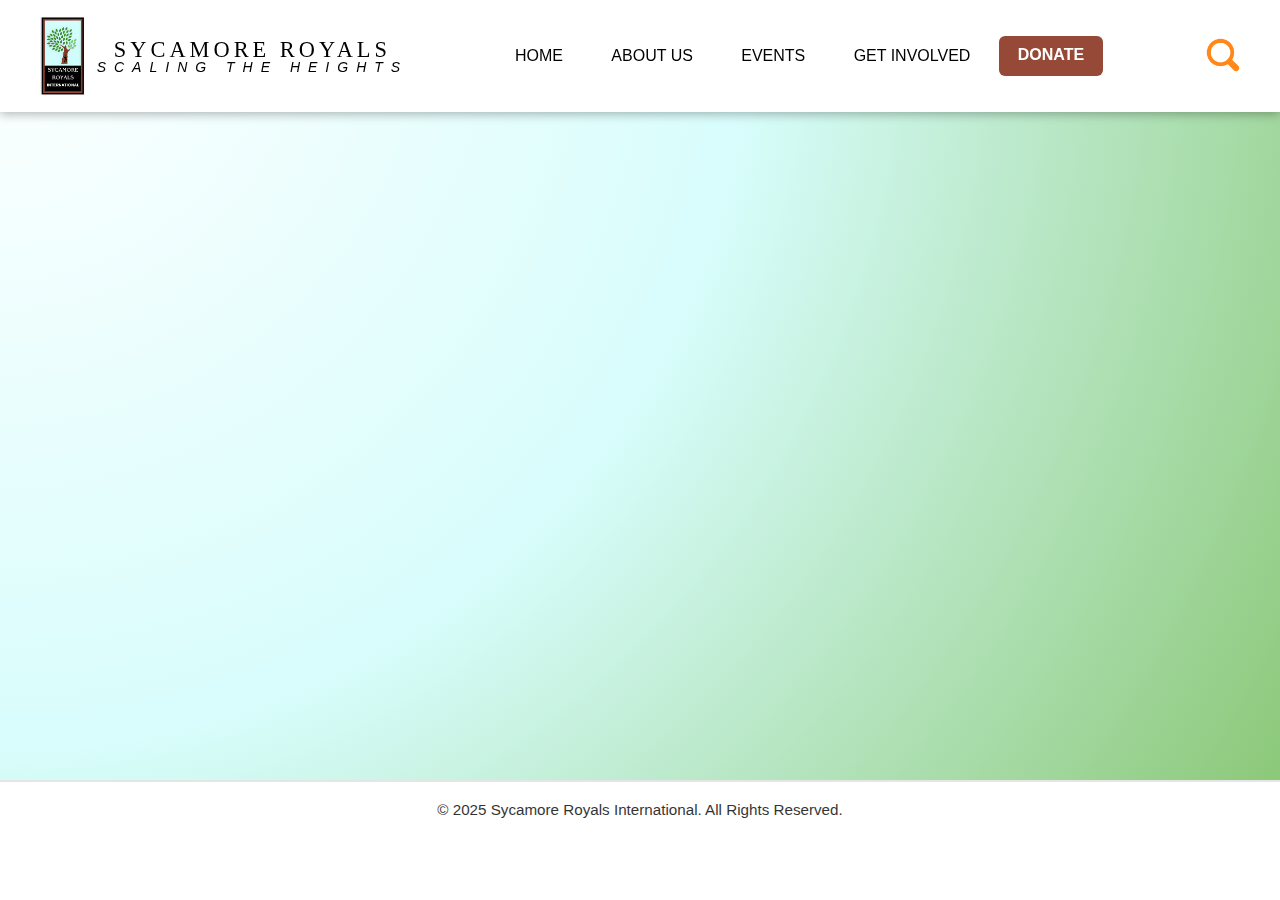
<file: index.html>
<!DOCTYPE html>
<html lang="en">
<head>
  <meta charset="UTF-8" />
  <meta name="viewport" content="width=1280, initial-scale=0.35, maximum-scale=0.35, minimum-scale=0.35, user-scalable=no">
  <title>Sycamore Royals International – Home</title>

  <!-- Corben for the subtitle -->
  <link href="https://fonts.googleapis.com/css2?family=Corben:wght@400&display=swap"
        rel="stylesheet">

  <link rel="stylesheet" href="assets/css/styles.css">
</head>
<body class="home">

  <!-- GLOBAL LOADER (appears on any navigation) -->
  <div id="loader">
    <img src="assets/media/loading.png"
         alt="Loading…"
         width="180"
         height="180">
  </div>

  <!-- ==================== HEADER / NAVIGATION ==================== -->
  <header class="site-header">
    <div class="header-inner">
      <a href="index.html" class="logo">
        <img src="nav-logo.png"
             alt="Sycamore Royals International logo"
             class="logo-img">
        <!-- the two‑line text -->
        <span class="logo-text">
          SYCAMORE ROYALS<br>
          <span class="motto">SCALING THE HEIGHTS</span>
        </span>
      </a>

      <button id="menu-toggle" class="menu-toggle">&#9776;</button>

      <nav id="main-nav" class="main-nav">
        <a href="index.html">HOME</a>
        <a href="about.html">ABOUT US</a>
        <a href="events.html">EVENTS</a>
        <a href="get-involved.html">GET INVOLVED</a>
        <a href="donate.html" class="donate">DONATE</a>
      </nav>

      <button id="search-toggle" class="search-toggle">
        <img src="search-icon.png"
             alt="Search site"
             class="search-icon"/>
      </button>
    </div>
  </header>

  <!-- ==================== HERO (HOME) ==================== -->
  <section class="section hero">
    <!-- THE .right container now holds two columns -->
    <div class="right">

      <!-- LEFT COLUMN – TEXT -->
      <div class="home-left">
        <div class="hero-text">
          <h2 class="welcome">WELCOME TO</h2>
          <h1 class="title">SYCAMORE ROYALS</h1>
          <p class="subtitle">
            WE AIM TO PROVIDE CHARITABLE ACTIVITIES AND SOCIAL ENTERPRISES TO
            FOSTER SUSTAINABLE, HOLISTIC HUMAN FLOURISHING.
          </p>
        </div>
      </div>

      <!-- RIGHT COLUMN – FLOATING LOGO -->
      <div class="home-right">
        <img src="logo.png"
             alt="Sycamore Royals – tree logo (slides up from bottom)"
             class="home-logo">
      </div>

    </div>
  </section>

  <!-- ==================== FOOTER (home only) ==================== -->
  <footer class="home-footer">
    <!-- Footer Bottom -->
  <div class="footer-bottom">
    <p>&copy; 2025 Sycamore Royals International. All Rights Reserved.</p>
  </div>
  </footer>

  <!-- ==================== SEARCH OVERLAY (shared) ==================== -->
  <div id="search-overlay" class="search-overlay hidden">
    <div class="search-modal">
      <input type="text" id="search-input" placeholder="Search…" />
      <button id="search-go" class="btn primary">Search</button>
    </div>
  </div>

  <script src="assets/js/script.js"></script>
</body>
</html>
</file>
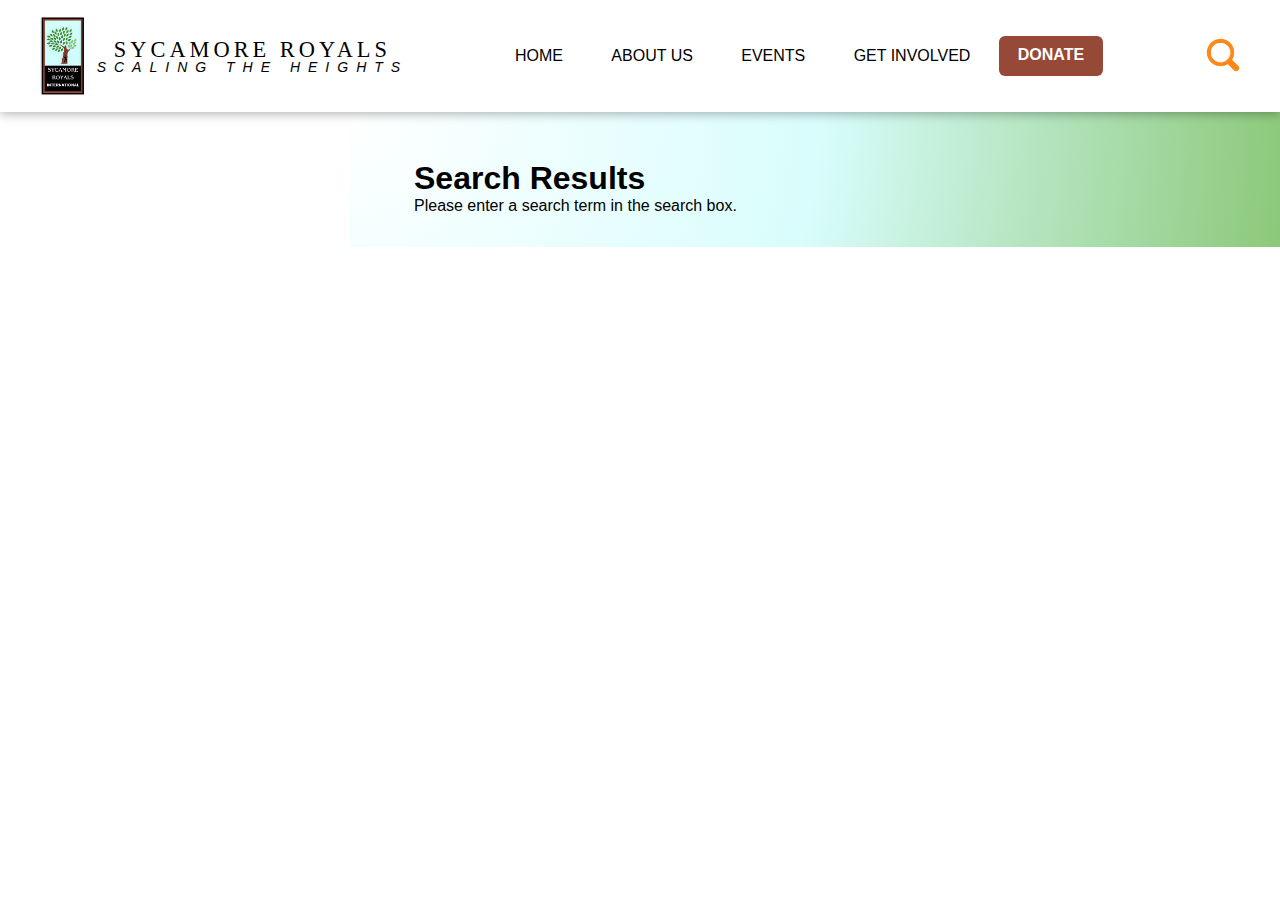
<file: search-results.html>
<!DOCTYPE html>
<html lang="en">
<head>
  <meta charset="UTF-8" />
<meta name="viewport" content="width=1280, initial-scale=0.35, maximum-scale=0.35, minimum-scale=0.35, user-scalable=no">
  <title>Sycamore Royals International – About Us</title>
  <link rel="stylesheet" href="assets/css/styles.css">
  <link rel="stylesheet" href="assets/css/pages.css">
</head>
<body>

  <!-- GLOBAL LOADER -->
  <div id="loader">
    <img src="assets/media/loading.png"
         alt="Loading…"
         width="180"
         height="180">
  </div>

  <!-- HEADER / NAVIGATION -->
  <header class="site-header">
    <div class="header-inner">
      <a href="index.html" class="logo">
        <img src="nav-logo.png" alt="Sycamore Royals International logo" class="logo-img">
        <span class="logo-text">
          SYCAMORE ROYALS<br>
          <span class="motto">SCALING THE HEIGHTS</span>
        </span>
      </a>

      <button id="menu-toggle" class="menu-toggle">&#9776;</button>

      <nav id="main-nav" class="main-nav">
        <a href="index.html">HOME</a>
        <a href="about.html">ABOUT US</a>
        <a href="events.html">EVENTS</a>
        <a href="get-involved.html">GET INVOLVED</a>
        <a href="donate.html" class="donate">DONATE</a>
      </nav>

      <button id="search-toggle" class="search-toggle">
        <img src="search-icon.png" alt="Search site" class="search-icon"/>
      </button>
    </div>
  </header>

  <!-- SEARCH RESULTS CONTENT -->
  <section class="section">
    <div class="right">
      <h1>Search Results</h1>
      <div id="results"></div>
    </div>
  </section>

  <!-- SEARCH OVERLAY (reuse – hidden) -->
  <div id="search-overlay" class="search-overlay hidden">
    <div class="search-modal">
      <input type="text" id="search-input" placeholder="Search…" />
      <button id="search-go" class="btn primary">Search</button>
    </div>
  </div>

  <!-- INLINE SCRIPT TO DISPLAY RESULTS (kept from original) -->
  <script>
    // ----- SIMPLE SEARCH DATA (static) -----
    const siteIndex = [
      {title:'Home',url:'index.html',excerpt:'Welcome to Sycamore Royals International – our mission, vision and ways to get involved.'},
      {title:'About Us',url:'about.html',excerpt:'Learn about SRI’s founding, purpose, and the people behind the organisation.'},
      {title:'Events',url:'events.html',excerpt:'Discover the programmes we run: child development, healthcare, education, agriculture and more.'},
      {title:'Get Involved',url:'get-involved.html',excerpt:'Contact information, volunteer opportunities and ways you can support our work.'},
      {title:'Donate',url:'donate.html',excerpt:'Help us fund our projects – learn how your donation makes a difference.'}
    ];
    const params = new URLSearchParams(window.location.search);
    const query = params.get('q') ? params.get('q').trim() : '';
    const resultsContainer = document.getElementById('results');

    function renderResults(matches){
      if (matches.length===0){
        resultsContainer.innerHTML = `<p>No results found for "<strong>${query}</strong>".</p>`;
        return;
      }
      const html = matches.map(item=>`
        <div class="search-result">
          <a href="${item.url}"><h3>${item.title}</h3></a>
          <p>${item.excerpt}</p>
        </div>
      `).join('');
      resultsContainer.innerHTML = html;
    }

    if (!query){
      resultsContainer.innerHTML = '<p>Please enter a search term in the search box.</p>';
    } else {
      const lower = query.toLowerCase();
      const matches = siteIndex.filter(item =>
        item.title.toLowerCase().includes(lower) ||
        item.excerpt.toLowerCase().includes(lower)
      );
      renderResults(matches);
    }
  </script>

  <script src="assets/js/script.js"></script>
</body>
</html>
</file>
<file: assets/css/styles.css>
/* -------------------------------------------------
   ROOT VARIABLES
   ------------------------------------------------- */
:root {
  --brown-dark: #d38253;
  --brown: #81390c;
  --white: #ffffff;
  --black: #000000;
  --donate: #964936;           /* orange for the DONATE button */
  --donate-hover: #e65c00;
  --text-left-gap: 200px;   /* distance from the *screen’s left edge* to the start of the text block */
  --centre-gap:    10px;    /* distance from the *invisible centre line* to the text block */
}

/* -------------------------------------------------
   GLOBAL RESET & BASIC STYLES
   ------------------------------------------------- */
* {
  box-sizing: border-box;
  margin: 0;
  padding: 0;
}
body {
  font-family: Arial, sans-serif;
  overflow-x: hidden;
}

/* -------------------------------------------------
   HEADER / NAVIGATION (white background, black text)
   ------------------------------------------------- */
.site-header {
  background: var(--white);          /* white navbar */
  color: var(--black);               /* black text */
  padding: 1rem;
  position: fixed;
  width: 100%;
  z-index: 1000;
  box-shadow: 0 2px 10px rgba(0,0,0,0.3);
}
.header-inner {
  display: flex;
  align-items: center;
  justify-content: space-between;
  gap: 1rem;
  max-width: 1200px;
  margin: auto;
}

/* LOGO + TEXT ------------------------------------------------- */
.logo {
  display: flex;
  align-items: center;
  text-decoration: none;            /* remove underline */
}
.logo-img {
  height: 80px;
  margin-right: 12px;
}
.logo-text,
.logo-text span {
  text-decoration: none;
  color: var(--black);
}
.logo-text {
  font-weight: normal;               /* changed from bold */
  font-size: 1.4rem;                 /* smaller than before */
  font-family: 'ITC Benguiat', serif;
  line-height: 1.2;
  text-align: center;
  letter-spacing: 4px;
}

/* MOTTO ------------------------------------------------- */
.motto {
  font-size: 14px;
  color: var(--black);
  font-family: 'akzidenz-Grotesk', Helvetica, Arial, sans-serif;
  font-weight: normal;
  display: block;
  margin-top: -5px;
  text-align: center;
  font-style: italic;
  letter-spacing: 8px;
}

/* MENU TOGGLE (mobile) ------------------------------------------------- */
.menu-toggle {
  display: none;
  background: none;
  border: none;
  color: var(--black);
  font-size: 1.5rem;
  cursor: pointer;
}

/* -------------------------------------------------
   NAV LINKS – new behaviour
   ------------------------------------------------- */
.main-nav {
  display: flex;
  gap: 0.5rem;
}

/* Base style for all nav links (idle) – no rectangle */
.main-nav a {
  color: var(--black);
  text-decoration: none;
  padding: 0.6rem 1.2rem;
  border-radius: 6px;
  background: transparent;               /* NO rectangle while idle */
  border: 1px solid transparent;         /* keep box size for transition */
  transition: all .3s ease;
}

/* Hover style for normal links (exclude the Donate button) */
.main-nav a:not(.donate):hover {
  background: rgba(0,0,0,0.1);           /* light‑grey rectangle on hover */
  border: 1px solid rgba(0,0,0,0.15);
  transform: translateY(-2px);
  box-shadow: 0 4px 8px rgba(0,0,0,0.2);
}

/* DONATE button – stays orange at all times */
.main-nav a.donate {
  background: var(--donate);
  color: var(--white);
  font-weight: bold;
  border: none;
}
.main-nav a.donate:hover {
  background: var(--donate-hover);
}

/* -------------------------------------------------
   SEARCH ICON (pulse, grow, no colour inversion)
   ------------------------------------------------- */
.search-toggle {
  background: none;
  border: none;
  cursor: pointer;
  margin-left: 1rem;
}
.search-icon {
  width: 34px;
  height: 34px;
  transition: transform .3s ease;
}
.search-toggle:hover .search-icon {
  animation: pulse 1s infinite;
  transform: scale(1.1);
}
@keyframes pulse {
  0%   {transform:scale(1);}
  50%  {transform:scale(1.12);}
  100% {transform:scale(1);}
}

/* -------------------------------------------------
   LEFT‑COLUMN (video) – unchanged for non‑home pages
   ------------------------------------------------- */
.left {
  width: 350px;
  background: transparent;
  position: fixed;
  height: 100vh;
  top: 0; left: 0;
  overflow: hidden;
  z-index: 999;
}
.left-fixed {
  display: flex;
  width: 100%;
  height: 100vh;
  overflow: hidden;
  position: relative;
}
.left-video {
  width: 100%;
  height: 100%;
  object-fit: cover;
}

/* -------------------------------------------------
   RIGHT‑COLUMN – generic content area (gradient background)
   ------------------------------------------------- */
.right {
  width: calc(100% - 350px);
  background: radial-gradient(circle at 0% 0%,
            rgba(254,255,255,0.445),
            #d8fdfc,
            rgba(114,188,91,0.815));
  padding: 3rem 2rem 2rem 4rem;
  margin-left: 350px;
  overflow-y: auto;
}

/* HERO SECTION – generic centre alignment (overridden for home) */
.hero .right {
  display: flex;
  flex-direction: column;          /* default – other pages */
  justify-content: center;
  align-items: center;
  text-align: center;
  min-height: calc(100vh - 120px);
}

/* -------------------------------------------------
   BUTTON SPACING (all pages) – consistent gap
   ------------------------------------------------- */
.cta {
  display: flex;
  gap: 1.5rem;
  justify-content: center;
}

/* -------------------------------------------------
   HOME‑PAGE ONLY – LAYOUT OVERRIDES
   ------------------------------------------------- */

/* hide the left‑hand video column on the home page */
body.home .left {display:none;}

/* -----------------------------------------------------------------
   1️⃣  NEW: equal‑width columns and 10 px gutters
   ----------------------------------------------------------------- */
body.home .right {
  width: 100%;
  margin-left: 0;
  /* left padding = 10 px from the very edge of the screen */
  padding: 3rem 2rem 0 10px;
  position: relative;
}

/* turn the hero‑right container into a two‑column flexbox */
body.home .hero .right {
  flex-direction: row;               /* left | right columns */
  align-items: stretch;              /* make columns the same height */
  text-align: left;                  /* override the default centre alignment */
}

/* LEFT COLUMN – text (now 50 % width, 10 px from left edge & centre) */
.home-left {
  flex: 0 0 50%;                 /* keep the column exactly half the viewport width */
  display: flex;
  flex-direction: column;
  justify-content: center;       /* vertical centring (unchanged) */
  padding-left: var(--text-left-gap);   /* distance from the left edge of the browser */
  padding-right: var(--centre-gap);     /* distance from the centre line */
  text-align: left;              /* keep text left‑aligned */
}

/* RIGHT COLUMN – logo (also 50 % width, 10 px from centre line) */
.home-right {
  flex: 0 0 50%;                     /* equal half‑width */
  display: flex;
  align-items: flex-end;             /* keep logo at the bottom of the column */
  justify-content: flex-start;       /* left‑align the image inside its column */
  padding-left: 10px;                /* 10 px away from the centre line */
}

/* remove the old margin that forced the text away from the right edge */
body.home .hero-text {margin:0;}

/* --------------------------- TYPOGRAPHY --------------------------- */
.welcome {
  font-family: 'Akzidenz-Grotesk';
  font-size: 30px;
  font-style: italic;
  text-transform: uppercase;
  margin: 0;
  opacity: 0;
  transform: translateX(-30px);
  animation: slideLeft .8s ease-out forwards;
  animation-delay: 0.2s;
  font-weight: lighter;
  letter-spacing: 0.4rem;
}
.title {
  font-family: 'ITC Benguiat', serif;
  font-size: 39px;
  margin: 0;
  opacity: 0;
  transform: translateX(-30px);
  animation: slideLeft .8s ease-out forwards;
  animation-delay: 0.7s;
}
.subtitle {
  font-family: 'Corben', cursive;
  font-size: 14px;
  text-transform: uppercase;
  margin-top: 0.5rem;
  opacity: 0;
  transform: translateX(-30px);
  animation: slideLeft .8s ease-out forwards;
  animation-delay: 1.2s;
}

/* slide‑left for the three text lines (unchanged) */
@keyframes slideLeft {
  from {opacity:0; transform:translateX(-30px);}
  to   {opacity:1; transform:translateX(0);}
}

/* --------------------------- LOGO ANIMATION --------------------------- */
.home-logo {
  width: 100%;
  max-width: 350px;                  /* never exceed this */
  opacity: 0;
  transform: translateY(100%);       /* start below the column */
  animation: logoSlideUp .8s ease-out forwards;
  animation-delay: 1.7s;            /* after the last text line */
}
@keyframes logoSlideUp {
  to {opacity:1; transform:translateY(0);}
}

/* -------------------------------------------------
   FOOTER – ONLY ON HOME
   ------------------------------------------------- */
.home-footer {
  background: var(--white);
  color: var(--black);
  text-align: center;
  height: 20px;
  line-height: 0.5;
  flex-shrink: 0;
}
.footer-text {
  text-align: center;
  font-family: 'Akzidenz-Grotesk';
  font-size: large;
  padding: 1rem 0;
  margin: 0;
}

/* Footer Bottom */
.footer-bottom {
  border-top: 2px solid rgba(0,0,0,0.1);
  padding-top: 1.5rem;
  text-align: center;
}

.footer-bottom p {
  font-size: 0.95rem;
  color: var(--black);
  opacity: 0.8;
  margin: 0;
}

/* -------------------------------------------------
   SEARCH OVERLAY (modal) – semi‑transparent background
   ------------------------------------------------- */
.search-overlay {
  position: fixed;
  top:0; left:0;
  width:100%; height:100%;
  background:rgba(0,0,0,0.6);
  backdrop-filter:blur(5px);
  display:flex;
  justify-content:center;
  align-items:center;
  z-index:2000;
}
.search-overlay.hidden {display:none;}
.search-modal {
  background:rgba(255,255,255,0.85);
  padding:2rem;
  border-radius:12px;
  box-shadow:0 4px 12px rgba(0,0,0,0.3);
  width:90%; max-width:500px;
  display:flex;
  align-items:center;
}
.search-modal input[type="text"] {
  flex:1;
  padding:.5rem;
  font-size:1rem;
  border:1px solid #ccc;
  border-radius:4px;
}
.search-modal button {margin-left:.5rem; padding:.5rem 1rem;}

/* -------------------------------------------------
   SEARCH PAGE (same as home – no video)
   ------------------------------------------------- */
body.search-page .left {display:none;}
body.search-page .right {
  width:100%;
  margin-left:0;
  padding:3rem 2rem;
}
body.search-page .section {flex-direction:column; padding-top:70px;}

/* -------------------------------------------------
   MOBILE RESPONSIVE
   ------------------------------------------------- */
@media (max-width:768px) {
  .menu-toggle {display:block;}

  .main-nav {
    display:none;
    flex-direction:column;
    position:absolute;
    top:60px;
    right:0;
    background:var(--brown-dark);
    width:100%;
    padding:1rem;
  }
  .main-nav a {margin:0.5rem 0;}
  .main-nav.active {display:flex;}

  .section {flex-direction:column; padding-top:100px;}
  .left {position:relative; width:100%; height:300px;}
  .right {width:100%; margin-left:0; padding:2rem;}
  .left-fixed {flex-direction:row; justify-content:center;}
  .left-video {width:100%; height:100%; object-fit:cover;}

  /* Home‑page mobile tweaks */
  body.home .hero .right {flex-direction:column; align-items:center;}
  .home-left,
  .home-right {flex:none; width:100%; padding:0;}
  .home-left {padding-bottom:1rem;}
  .home-logo {width:180px; max-width:100%;}
  body.home .right {padding:3rem 2rem 0 2rem;}
}

/* -------------------------------------------------
   GLOBAL LOADING OVERLAY (appears on any navigation)
   ------------------------------------------------- */
#loader {
  position: fixed;
  inset: 0;
  background: rgba(255,255,255,0.40);
  backdrop-filter: blur(8px);
  -webkit-backdrop-filter: blur(8px);
  display: flex;
  align-items: center;
  justify-content: center;
  z-index: 9999;
  opacity: 0;
  pointer-events: none;
  transition: opacity .3s ease;
}
#loader.visible {
  opacity: 1;
  pointer-events: all;
}
#loader img {
  max-width: 180px;
  width: 100%;
  animation: pulse 1.4s ease-in-out infinite;
}
@keyframes pulse {
  0%   { transform: scale(0.90); }
  50%  { transform: scale(1.10); }
  100% { transform: scale(0.90); }
}
</file>
<file: assets/css/pages.css>
/* -------------------------------------------------
   PAGES.CSS – Styling for all pages except index.html
   Uses the gradient color scheme from index.html
   ------------------------------------------------- */

/* FIX HEADER - NOT STICKY ON NON-INDEX PAGES */
body:not(.home) .site-header {
  position: relative;
  top: 0;
}

/* Prevent background scroll when modal is open */
body.modal-open { overflow: hidden; }

/* PAGE HERO SECTION */
.page-hero {
  width: 100%;
  height: 40vh;
  min-height: 300px;
  background: radial-gradient(circle at 0% 0%,
            rgba(254,255,255,0.445),
            #d8fdfc,
            rgba(114,188,91,0.815));
  display: flex;
  align-items: center;
  justify-content: center;
  margin-top: 0;
  position: relative;
}

.hero-overlay {
  text-align: center;
  padding: 2rem;
  max-width: 800px;
}

.page-title {
  font-family: 'ITC Benguiat', serif;
  font-size: 3.5rem;
  margin: 0 0 1rem 0;
  color: var(--black);
  text-transform: uppercase;
  letter-spacing: 2px;
  animation: slideLeft 1s ease-out forwards;
  animation-delay: 0.2s;
  text-align: center;
}

.page-subtitle {
  font-family: 'Akzidenz-Grotesk', Arial, sans-serif;
  font-size: 1.3rem;
  color: var(--black);
  font-style: italic;
  opacity: 0.8;
  animation: slideLeft 0.8s ease-out forwards;
  animation-delay: 0.2s;
  text-align: center;
}

/* MAIN PAGE CONTENT */
.page-content {
  width: 100%;
  background: var(--white);
}

/* CONTENT SECTIONS */
.content-section {
  padding: 4rem 2rem;
  background: var(--white);
}

.content-section.alt-bg {
  background: radial-gradient(circle at 50% 0%,
            rgba(254,255,255,0.445),
            #d8fdfc,
            rgba(114,188,91,0.815));
}

.content-section.center-section {
  text-align: center;
}

.section-inner {
  max-width: 1200px;
  margin: 0 auto;
}

/* SECTION HEADINGS */
.section-heading {
  font-family: 'ITC Benguiat', serif;
  font-size: 2.5rem;
  margin-bottom: 2rem;
  color: var(--black);
  text-align: center;
}

.text-content h2 {
  font-family: 'ITC Benguiat', serif;
  font-size: 2rem;
  margin-bottom: 1.5rem;
  color: var(--black);
}

.text-content p {
  font-size: 1.1rem;
  line-height: 1.8;
  color: var(--black);
  margin-bottom: 1rem;
}

/* IMAGE SECTIONS - REPLACED WITH PLACEHOLDERS */
.placeholder-section {
  width: 100%;
  padding: 0;
  background: #f0f0f0;
}

.placeholder-box {
  width: 100%;
  height: 400px;
  background: linear-gradient(135deg, #e0e0e0 25%, #f5f5f5 25%, #f5f5f5 50%, #e0e0e0 50%, #e0e0e0 75%, #f5f5f5 75%, #f5f5f5);
  background-size: 40px 40px;
  display: flex;
  align-items: center;
  justify-content: center;
  font-family: 'Akzidenz-Grotesk', Arial, sans-serif;
  font-size: 1.5rem;
  color: #999;
  border: 2px dashed #ccc;
}

.placeholder-box.small {
  width: 300px;
  height: 300px;
  margin: 0 auto;
}

.placeholder-logo {
  display: flex;
  justify-content: center;
  margin-top: 2rem;
}

/* MISSION AND FOUNDERS GRID (About page) */
.mission-founders-grid {
  display: grid;
  grid-template-columns: 1fr 1fr;
  gap: 3rem;
  align-items: center;
  margin-top: 2rem;
}

.mission-text h2 {
  font-family: 'ITC Benguiat', serif;
  font-size: 2.5rem;
  margin-bottom: 1.5rem;
  color: var(--black);  
  animation: slideLeft .8s ease-out forwards;
  animation-delay: 0.2s;
}

.mission-text p {
  font-size: 1.1rem;
  line-height: 1.8;
  color: var(--black);
  animation: slideLeft 4s ease-out forwards;
  animation-delay: 0.1s;
}

/* FOUNDERS GRID - 2 cards side by side */
.founders-grid {
  display: grid;
  grid-template-columns: 1fr 1fr;
  gap: 2rem;
}

.founder-card {
  background: rgba(255, 255, 255, 0.8);
  padding: 2rem 1.5rem;
  border-radius: 12px;
  box-shadow: 0 4px 12px rgba(0,0,0,0.1);
  text-align: center;
  transition: transform 0.3s ease, box-shadow 0.3s ease;
}

.founder-card:hover {
  transform: translateY(-5px);
  box-shadow: 0 6px 20px rgba(0,0,0,0.15);
}

/* FOUNDER PHOTO PLACEHOLDER - Passport size */
.founder-photo-placeholder {
 width: 120px;
  height: 150px;
  margin: 0 auto 1rem;
  background-size: 20px 20px;
  border: 2px dashed #ffffff;
  border-radius: 8px;
  display: flex;
  align-items: center;
  justify-content: center;
  overflow: hidden;
}
.founder-photo-placeholder img {
  width: 100%;
  height: 100%;
  object-fit: contain;
  border-radius: 6px;
}
.founder-name {
  font-family: 'ITC Benguiat', serif;
  font-size: 1.1rem;
  margin-bottom: 1rem;
  color: var(--black);
  line-height: 1.3;
}

/* FOUNDER CONTACT ICONS (inline, legacy) */
.founder-contact {
  display: flex;
  gap: 1rem;
  justify-content: center;
  margin-top: 1rem;
}

.contact-icon {
  text-decoration: none;
  transition: transform 0.3s ease;
}

.contact-icon:hover {
  transform: scale(1.15);
}

.icon-placeholder {
  width: 36px;
  height: 36px;
  color: var(--white);
  border-radius: 50%;
  display: flex;
  align-items: center;
  justify-content: center;
  font-size: 1.2rem;
  transition: background 0.3s ease;
}

.contact-icon:hover .icon-placeholder {
  background: var(--brown-dark);
}

/* ===================================================
   FOUNDER VISUALS (centered) & TRIGGER BUTTONS
   =================================================== */

.about-tab-visual.founder-visual {
  background: linear-gradient(135deg, 
              rgba(114,188,91,0.05), 
              rgba(216,253,252,0.08));
  display: flex;
  align-items: center;
  justify-content: center;
  flex-direction: column;
  padding: 1rem 1.5rem;
  gap: 1rem;
}

.about-tab-visual.founder-visual img {
  object-fit: contain;
  max-width: 70%;
  max-height: 70%;
  width: auto;
  height: auto;
  margin: auto;
}

.founder-trigger {
  background: white;
  border: 2px solid rgba(114,188,91,0.35);
  color: var(--black);
  font-family: 'ITC Benguiat', serif;
  font-size: 1rem;
  border-radius: 999px;
  padding: 0.8rem 1.6rem;
  cursor: pointer;
  position: relative;
  overflow: hidden;
  box-shadow: 0 6px 18px rgba(0,0,0,0.12);
  transition: transform 0.2s ease, box-shadow 0.2s ease, border-color 0.2s ease;
}

.founder-trigger:hover {
  transform: translateY(-2px);
  box-shadow: 0 10px 24px rgba(114,188,91,0.25);
  border-color: rgba(114,188,91,0.6);
}

.founder-trigger.pulse::after {
  content: '';
  position: absolute;
  inset: -8px;
  border-radius: 999px;
  background: rgba(114,188,91,0.15);
  animation: pulseRing 0.8s ease-out;
  pointer-events: none;
}

@keyframes pulseRing {
  from { transform: scale(0.9); opacity: 0.8; }
  to   { transform: scale(1.2); opacity: 0; }
}

/* ===================================================
   FOUNDER MODAL OVERLAY
   =================================================== */

.founder-modal {
  position: fixed;
  inset: 0;
  background: rgba(0,0,0,0.45);
  backdrop-filter: blur(6px);
  display: none;
  align-items: center;
  justify-content: center;
  z-index: 9999;
}

.founder-modal.active {
  display: flex;
}

.founder-modal-card {
  background: #fff;
  border-radius: 16px;
  padding: 2rem;
  width: min(360px, 90vw);
  box-shadow: 0 16px 50px rgba(0,0,0,0.28);
  position: relative;
  text-align: center;
}

.founder-modal-close {
  position: absolute;
  top: 0.6rem;
  left: 0.6rem;
  background: transparent;
  border: none;
  font-size: 1.6rem;
  cursor: pointer;
  color: var(--black);
  line-height: 1;
}

.founder-modal-title {
  margin: 0 0 1.5rem 0;
  font-family: 'ITC Benguiat', serif;
  font-size: 1.4rem;
  color: var(--black);
}

.founder-modal-actions {
  display: flex;
  gap: 1rem;
  justify-content: center;
  margin-bottom: 1rem;
}

/* Social buttons (fixed visibility) */
.founder-modal-btn {
  width: 56px;
  height: 56px;
  border-radius: 50%;
  background: linear-gradient(135deg, rgba(114,188,91,0.2), rgba(216,253,252,0.35));
  box-shadow: 0 6px 18px rgba(0,0,0,0.18);
  display: inline-flex;
  align-items: center;
  justify-content: center;
  transition: transform 0.2s ease, box-shadow 0.2s ease, background 0.2s ease;
}

.founder-modal-btn img {
  width: 26px;
  height: 26px;
  object-fit: contain;
  filter: none;
}

.founder-modal-btn:hover {
  transform: translateY(-2px) scale(1.03);
  box-shadow: 0 10px 24px rgba(114,188,91,0.25);
  background: var(--brown);
}

.founder-modal-btn:hover img {
  filter: invert(1) brightness(1.1);
}

.founder-modal-hint {
  font-size: 0.9rem;
  color: rgba(0,0,0,0.65);
  margin: 0;
}

/* ===================================================
   IMAGE GALLERY SECTION (About Page - NEW)
   =================================================== */

.image-gallery-section {
  width: 100%;
  padding: 4rem 2rem;
  background: radial-gradient(circle at 50% 0%,
            rgba(254,255,255,0.445),
            #d8fdfc,
            rgba(168, 218, 154, 0.815));
}

.gallery-container {
  max-width: 1400px;
  margin: 0 auto;
}

.gallery-grid {
  display: grid;
  grid-template-columns: repeat(4, 1fr);
  gap: 1.5rem;
  margin-top: 2rem;
}

/* Individual Gallery Card */
.gallery-card {
  position: relative;
  width: 100%;
  padding-bottom: 100%;
  overflow: hidden;
  border-radius: 8px;
  box-shadow: 0 4px 12px rgba(0,0,0,0.15);
  transition: transform 0.3s ease, box-shadow 0.3s ease;
}

.gallery-card:hover {
  transform: translateY(-5px);
  box-shadow: 0 8px 20px rgba(0,0,0,0.25);
}

/* Image Container */
.gallery-image-wrapper {
  position: absolute;
  top: 0;
  left: 0;
  width: 100%;
  height: 100%;
  overflow: hidden;
}

.gallery-image {
  width: 100%;
  height: 100%;
  object-fit: cover;
  object-position: center;
  transition: transform 0.4s ease-in-out;
}

/* Overlay that slides in from left */
.gallery-overlay {
  position: absolute;
  top: 0;
  left: 0;
  width: 100%;
  height: 100%;
  background: rgba(24, 98, 24, 0.92);
  transform: translateX(-100%);
  transition: transform 0.4s ease-in-out;
  display: flex;
  flex-direction: column;
  justify-content: center;
  align-items: center;
  padding: 1.5rem;
}

.gallery-card:hover .gallery-overlay {
  transform: translateX(0);
}

/* Overlay Content */
.overlay-title {
  font-family: 'ITC Benguiat', serif;
  font-size: 1.8rem;
  color: var(--white);
  text-align: center;
  margin-bottom: 0.75rem;
  opacity: 0;
  transform: translateX(-30px);
  transition: opacity 0.3s ease 0.2s, transform 0.3s ease 0.2s;
}

.gallery-card:hover .overlay-title {
  opacity: 1;
  transform: translateX(0);
}

.overlay-description {
  font-size: 1rem;
  color: var(--white);
  text-align: center;
  line-height: 1.6;
  opacity: 0;
  transform: translateX(-30px);
  transition: opacity 0.3s ease 0.3s, transform 0.3s ease 0.3s;
}

.gallery-card:hover .overlay-description {
  opacity: 1;
  transform: translateX(0);
}

/* Logo decoration */
.overlay-logo {
  position: absolute;
  bottom: 1rem;
  width: 50px;
  height: 50px;
  opacity: 0;
  transform: translateY(20px);
  transition: opacity 0.3s ease 0.4s, transform 0.3s ease 0.4s;
}

.gallery-card:hover .overlay-logo {
  opacity: 0.6;
  transform: translateY(0);
}

/* ===================================================
   INTERACTIVE CONTACT SECTION
   =================================================== */

.contact-section-interactive {
  text-align: center;
}

.contact-subtitle {
  font-size: 1.2rem;
  color: var(--black);
  opacity: 0.8;
  margin-bottom: 3rem;
  font-style: italic;
}

.contact-buttons-grid {
  display: grid;
  grid-template-columns: repeat(auto-fit, minmax(280px, 1fr));
  gap: 2rem;
  max-width: 800px;
  margin: 0 auto;
}

/* Contact Button Cards */
.contact-button-card {
  position: relative;
  background: rgba(255, 255, 255, 0.95);
  padding: 3rem 2rem;
  border-radius: 16px;
  box-shadow: 0 4px 20px rgba(0,0,0,0.1);
  text-decoration: none;
  transition: all 0.4s cubic-bezier(0.175, 0.885, 0.32, 1.275);
  display: flex;
  flex-direction: column;
  align-items: center;
  overflow: hidden;
  cursor: pointer;
}

.contact-button-card::before {
  content: '';
  position: absolute;
  top: 0;
  left: 0;
  width: 100%;
  height: 100%;
  background: linear-gradient(135deg, rgba(114,188,91,0.1), rgba(216,253,252,0.2));
  opacity: 0;
  transition: opacity 0.4s ease;
  z-index: 0;
}

.contact-button-card:hover::before {
  opacity: 1;
}

.contact-button-card:hover {
  transform: translateY(-10px) scale(1.02);
  box-shadow: 0 12px 40px rgba(114,188,91,0.3);
}

/* Icon Wrapper */
.contact-icon-wrapper {
  width: 80px;
  height: 80px;
  background: linear-gradient(135deg, rgba(114,188,91,0.2), rgba(216,253,252,0.3));
  border-radius: 50%;
  display: flex;
  align-items: center;
  justify-content: center;
  margin-bottom: 1.5rem;
  transition: all 0.4s ease;
  position: relative;
  z-index: 1;
}

.contact-button-card:hover .contact-icon-wrapper {
  background: linear-gradient(135deg, rgba(114,188,91,0.4), rgba(216,253,252,0.5));
  transform: rotate(360deg) scale(1.1);
}

.contact-icon-img {
  width: 40px;
  height: 40px;
  object-fit: contain;
}

/* Button Text */
.contact-button-title {
  font-family: 'ITC Benguiat', serif;
  font-size: 1.5rem;
  color: var(--black);
  margin-bottom: 0.5rem;
  position: relative;
  z-index: 1;
  transition: color 0.3s ease;
}

.contact-button-card:hover .contact-button-title {
  color: var(--brown);
}

.contact-button-text {
  font-size: 1.1rem;
  color: var(--black);
  opacity: 0.8;
  margin-bottom: 1rem;
  position: relative;
  z-index: 1;
  word-break: break-word;
}

/* Arrow Indicator */
.contact-button-arrow {
  font-size: 2rem;
  color: var(--brown);
  opacity: 0;
  transform: translateX(-20px);
  transition: all 0.4s ease;
  position: relative;
  z-index: 1;
}

.contact-button-card:hover .contact-button-arrow {
  opacity: 1;
  transform: translateX(0);
}

/* ===================================================
   FOOTER SECTION
   =================================================== */

.site-footer {
  background: linear-gradient(135deg, 
              rgba(255,255,255,1) 0%, 
              rgba(216,253,252,0.6) 30%, 
              rgba(114,188,91,0.4) 70%, 
              rgba(168,218,154,0.5) 100%);
  color: var(--black);
  padding: 4rem 2rem 1rem;
  margin-top: 0;
}

.footer-container {
  max-width: 1200px;
  margin: 0 auto;
  display: grid;
  grid-template-columns: repeat(auto-fit, minmax(250px, 1fr));
  gap: 3rem;
  margin-bottom: 2rem;
}

/* Footer Brand */
.footer-brand {
  display: flex;
  align-items: flex-start;
  gap: 1rem;
}

.footer-logo {
  width: 70px;
  height: 70px;
  object-fit: contain;
}

.brand-text {
  display: flex;
  flex-direction: column;
  gap: 0.25rem;
}

.brand-line-1 {
  font-family: 'ITC Benguiat', serif;
  font-size: 1.3rem;
  font-weight: bold;
  color: var(--black);
  letter-spacing: 2px;
}

.brand-line-2 {
  font-family: 'ITC Benguiat', serif;
  font-size: 1.1rem;
  font-weight: bold;
  color: var(--black);
  letter-spacing: 2px;
}

.brand-motto {
  font-family: 'Akzidenz-Grotesk', Arial, sans-serif;
  font-size: 0.85rem;
  font-style: italic;
  color: var(--black);
  opacity: 0.8;
  letter-spacing: 3px;
  margin-top: 0.25rem;
}

/* Footer Links */
.footer-links h3,
.footer-contact h3,
.footer-social h3 {
  font-family: 'ITC Benguiat', serif;
  font-size: 1.3rem;
  margin-bottom: 1rem;
  color: var(--black);
}

.footer-links ul {
  list-style: none;
  padding: 0;
  margin: 0;
}

.footer-links li {
  margin-bottom: 0.75rem;
}

.footer-links a {
  color: var(--black);
  text-decoration: none;
  transition: all 0.3s ease;
  font-size: 1rem;
  display: inline-block;
}

.footer-links a:hover {
  color: var(--brown);
  transform: translateX(5px);
}

/* Footer Contact */
.footer-contact p {
  margin-bottom: 0.75rem;
  font-size: 1rem;
  line-height: 1.6;
}

.footer-contact a {
  color: var(--brown);
  text-decoration: none;
  transition: color 0.3s ease;
}

.footer-contact a:hover {
  color: var(--brown-dark);
  text-decoration: underline;
}

/* Footer Social */
.social-icons {
  display: flex;
  gap: 1rem;
  margin-top: 1rem;
}

.social-icons a {
  display: flex;
  align-items: center;
  justify-content: center;
  width: 45px;
  height: 45px;
  background: rgba(255, 255, 255, 0.8);
  border-radius: 50%;
  transition: all 0.3s ease;
  box-shadow: 0 2px 8px rgba(0,0,0,0.1);
}

.social-icons a:hover {
  background: var(--brown);
  transform: translateY(-5px) scale(1.1);
  box-shadow: 0 4px 15px rgba(0,0,0,0.2);
}

.social-icons img {
  width: 24px;
  height: 24px;
  object-fit: contain;
}

/* Footer Bottom */
.footer-bottom {
  border-top: 2px solid rgba(0,0,0,0.1);
  padding-top: 1.5rem;
  text-align: center;
}

.footer-bottom p {
  font-size: 0.95rem;
  color: var(--black);
  opacity: 0.8;
  margin: 0;
}

/* ===================================================
   INTERACTIVE SCROLL HERO SECTION (About Page)
   =================================================== */

.about-scroll-wrapper {
  position: relative;
  background: white;
  margin-top: 0;
}

/* Pinned Intro Section */
.about-intro {
  position: relative;
  height: 60vh;
  min-height: 400px;
  display: flex;
  justify-content: center;
  align-items: center;
  background: white;
}

.about-intro-content {
  max-width: 700px;
  text-align: center;
  padding: 2rem;
  position: relative;
  z-index: 1;
}

.about-intro-title {
  font-family: 'ITC Benguiat', serif;
  font-size: 2.5rem;
  font-weight: 500;
  line-height: 1.2;
  letter-spacing: -0.02em;
  color: var(--black);
  margin-bottom: 1rem;
}

.green-highlight {
  color: rgba(114,188,91,1);
  position: relative;
  display: inline-block;
}

.about-intro-subtitle {
  font-size: 1.1rem;
  line-height: 1.6;
  color: var(--black);
  opacity: 0.7;
  margin-bottom: 0;
}

/* Tabs Section */
.about-tabs-section {
  position: relative;
  z-index: 2;
  border-radius: 1.5rem;
  background-color: white;
  box-shadow: 0 -10px 30px rgba(0,0,0,0.05);
}

.about-tabs-height {
  height: 2400vh; /* increased for longer runway */
}

.about-tabs-sticky {
  height: 100vh;
  position: sticky;
  top: 0;
  padding: 3rem 0;
  display: flex;
  align-items: center;
}

.about-tabs-container {
  width: 100%;
  max-width: 1200px;
  margin: 0 auto;
  padding: 0 2rem;
}

.about-tabs-component {
  height: 70vh;
  max-height: 600px;
  display: grid;
  grid-template-columns: 0.45fr 1fr;
  gap: 2rem;
  background: white;
  border-radius: 1.25rem;
  overflow: hidden;
  box-shadow: 0 10px 40px rgba(0,0,0,0.08);
}

/* Left Side - Text Content */
.about-tabs-left {
  background: linear-gradient(135deg, 
              rgba(114,188,91,0.05), 
              rgba(216,253,252,0.08));
  padding: 2rem;
  display: flex;
  flex-direction: column;
  justify-content: center;
  position: relative;
  overflow: hidden;
}

.about-tabs-left-top {
  width: 100%;
  height: 100%;
  position: relative;
}

.about-tab-content {
  position: absolute;
  width: 100%;
  height: 100%;
  display: flex;
  flex-direction: column;
  justify-content: center;
  text-align: center;
  padding: 1.5rem;
  opacity: 0;
  transform: translateY(20px);
  transition: opacity 0.6s ease, transform 0.6s ease;
  pointer-events: none;
}

.about-tab-content.is-active {
  opacity: 1;
  transform: translateY(0);
  pointer-events: auto;
  z-index: 10;
}

.about-tab-heading {
  font-family: 'ITC Benguiat', serif;
  font-size: 1.8rem;
  font-weight: 500;
  line-height: 1.2;
  letter-spacing: -0.01em;
  color: var(--black);
  margin-bottom: 1rem;
}

.text-green {
  color: rgba(114,188,91,1);
}

.about-tab-line {
  width: 60%;
  height: 2px;
  background: linear-gradient(90deg, 
              transparent, 
              rgba(114,188,91,0.5), 
              transparent);
  margin: 0 auto 1rem;
}

.about-tab-text {
  font-size: 1rem;
  line-height: 1.6;
  color: var(--black);
  opacity: 0.8;
}

.about-tab-text strong {
  color: rgba(114,188,91,1);
  font-weight: 600;
}

/* Smaller text for long sections (Core Values, What We Do, Our History) */
.about-tab-content:nth-child(4) .about-tab-text,
.about-tab-content:nth-child(8) .about-tab-text,
.about-tab-content:nth-child(10) .about-tab-text {
  font-size: 0.95rem;
  line-height: 1.5;
}

/* Founder Contact Links (Inline) */
.founder-contact-inline {
  display: flex;
  gap: 0.75rem;
  justify-content: center;
  margin-top: 1rem;
}

.contact-icon-inline {
  width: 35px;
  height: 35px;
  background: rgba(114,188,91,0.15);
  border-radius: 50%;
  display: flex;
  align-items: center;
  justify-content: center;
  transition: all 0.3s ease;
}

.contact-icon-inline:hover {
  background: rgba(114,188,91,0.3);
  transform: scale(1.1);
}

.contact-icon-inline img {
  width: 18px;
  height: 18px;
  object-fit: contain;
}

/* Right Side - Visual Content */
.about-tabs-right {
  width: 100%;
  height: 100%;
  position: relative;
  overflow: hidden;
  background: #f8f8f8;
}

.about-tab-visual {
  position: absolute;
  width: 100%;
  height: 100%;
  overflow: hidden;
  opacity: 0;
  transform: scale(0.98);
  transition: opacity 0.6s ease, transform 0.6s ease;
  pointer-events: none;
}

.about-tab-visual.is-active {
  opacity: 1;
  transform: scale(1);
  pointer-events: auto;
  z-index: 10;
}

.about-tab-visual img {
  width: 100%;
  height: 100%;
  object-fit: cover;
  object-position: center;
}

/* Visual Overlay Elements */
.visual-overlay {
  position: absolute;
  top: 1.5rem;
  right: 1.5rem;
  z-index: 20;
}

.visual-badge {
  background: rgba(114,188,91,0.95);
  color: white;
  padding: 0.6rem 1.2rem;
  border-radius: 2rem;
  font-family: 'ITC Benguiat', serif;
  font-size: 0.9rem;
  font-weight: bold;
  letter-spacing: 2px;
  box-shadow: 0 4px 15px rgba(0,0,0,0.2);
}

/* Placeholder Images Styling */
.about-tab-visual img[src*="placeholder"] {
  background: linear-gradient(135deg, #e0e0e0 25%, #f5f5f5 25%, #f5f5f5 50%, #e0e0e0 50%);
  background-size: 40px 40px;
}


/* ===================================================
   EVENTS PAGE STYLES
   =================================================== */

.intro-content {
  max-width: 800px;
  margin: 0 auto;
}

.intro-content.center-text {
  text-align: center;
}

/* Program Cards with Icons */
.program-icon {
  width: 80px;
  height: 80px;
  margin: 0 auto 1.5rem;
  display: flex;
  align-items: center;
  justify-content: center;
  background: linear-gradient(135deg, rgba(114,188,91,0.1), rgba(216,253,252,0.2));
  border-radius: 50%;
  padding: 1rem;
}

.program-icon img {
  width: 45px;
  height: 45px;
  object-fit: contain;
}

/* Events Timeline */
.events-timeline {
  max-width: 900px;
  margin: 0 auto;
  display: flex;
  flex-direction: column;
  gap: 2rem;
}

.event-card {
  display: grid;
  grid-template-columns: 100px 1fr;
  gap: 2rem;
  background: rgba(255, 255, 255, 0.9);
  padding: 2rem;
  border-radius: 12px;
  box-shadow: 0 4px 15px rgba(0,0,0,0.08);
  transition: transform 0.3s ease, box-shadow 0.3s ease;
}

.event-card:hover {
  transform: translateX(10px);
  box-shadow: 0 6px 20px rgba(114,188,91,0.2);
}

.event-date {
  background: linear-gradient(135deg, rgba(114,188,91,1), rgba(168,218,154,1));
  color: white;
  border-radius: 12px;
  padding: 1rem;
  text-align: center;
  display: flex;
  flex-direction: column;
  justify-content: center;
  min-height: 100px;
}

.date-day {
  font-family: 'ITC Benguiat', serif;
  font-size: 2.5rem;
  font-weight: bold;
  line-height: 1;
}

.date-month {
  font-size: 1rem;
  text-transform: uppercase;
  letter-spacing: 2px;
  margin-top: 0.5rem;
}

.event-details h3 {
  font-family: 'ITC Benguiat', serif;
  font-size: 1.5rem;
  margin-bottom: 0.75rem;
  color: var(--black);
}

.event-location {
  font-size: 1rem;
  color: rgba(114,188,91,1);
  margin-bottom: 0.75rem;
  font-weight: 600;
}

.event-description {
  font-size: 1rem;
  line-height: 1.6;
  color: var(--black);
  opacity: 0.8;
}

/* CTA Section */
.cta-section {
  background: linear-gradient(135deg, rgba(114,188,91,0.1), rgba(216,253,252,0.2));
  text-align: center;
}

.cta-content h2 {
  font-family: 'ITC Benguiat', serif;
  font-size: 2.5rem;
  margin-bottom: 1rem;
  color: var(--black);
}

.cta-content p {
  font-size: 1.2rem;
  line-height: 1.6;
  max-width: 700px;
  margin: 0 auto 2rem;
  opacity: 0.8;
}

.cta-buttons {
  display: flex;
  gap: 1.5rem;
  justify-content: center;
  flex-wrap: wrap;
}

.btn-large {
  display: inline-block;
  padding: 1rem 2.5rem;
  font-family: 'ITC Benguiat', serif;
  font-size: 1.1rem;
  font-weight: bold;
  border-radius: 8px;
  text-decoration: none;
  transition: all 0.3s ease;
  box-shadow: 0 4px 15px rgba(0,0,0,0.1);
}

.btn-primary {
  background: rgba(114,188,91,1);
  color: white;
}

.btn-primary:hover {
  background: rgba(114,188,91,0.85);
  transform: translateY(-3px);
  box-shadow: 0 6px 20px rgba(114,188,91,0.3);
}

.btn-secondary {
  background: white;
  color: rgba(114,188,91,1);
  border: 2px solid rgba(114,188,91,1);
}

.btn-secondary:hover {
  background: rgba(114,188,91,1);
  color: white;
  transform: translateY(-3px);
  box-shadow: 0 6px 20px rgba(114,188,91,0.3);
}

/* ===================================================
   GET INVOLVED PAGE STYLES
   =================================================== */

.involvement-grid {
  display: grid;
  grid-template-columns: repeat(auto-fit, minmax(320px, 1fr));
  gap: 2rem;
  margin-top: 2rem;
}

.involvement-card {
  background: rgba(255, 255, 255, 0.95);
  padding: 2.5rem 2rem;
  border-radius: 12px;
  box-shadow: 0 4px 15px rgba(0,0,0,0.08);
  text-align: center;
  transition: transform 0.3s ease, box-shadow 0.3s ease;
  position: relative;
}

.involvement-card:hover {
  transform: translateY(-8px);
  box-shadow: 0 8px 25px rgba(114,188,91,0.2);
}

.involvement-card.featured {
  border: 3px solid rgba(114,188,91,1);
  background: linear-gradient(135deg, rgba(114,188,91,0.05), rgba(216,253,252,0.1));
}

.featured-badge {
  position: absolute;
  top: -12px;
  left: 50%;
  transform: translateX(-50%);
  background: rgba(114,188,91,1);
  color: white;
  padding: 0.5rem 1.5rem;
  border-radius: 20px;
  font-size: 0.85rem;
  font-weight: bold;
  letter-spacing: 1px;
}

.involvement-icon {
  width: 80px;
  height: 80px;
  margin: 0 auto 1.5rem;
  background: linear-gradient(135deg, rgba(114,188,91,0.1), rgba(216,253,252,0.2));
  border-radius: 50%;
  display: flex;
  align-items: center;
  justify-content: center;
  padding: 1rem;
}

.involvement-icon img {
  width: 45px;
  height: 45px;
  object-fit: contain;
}

.involvement-card h3 {
  font-family: 'ITC Benguiat', serif;
  font-size: 1.5rem;
  margin-bottom: 1rem;
  color: var(--black);
}

.involvement-card p {
  font-size: 1rem;
  line-height: 1.6;
  color: var(--black);
  opacity: 0.8;
  margin-bottom: 1.5rem;
}

.involvement-list {
  list-style: none;
  padding: 0;
  margin: 1.5rem 0;
  text-align: left;
}

.involvement-list li {
  padding: 0.5rem 0 0.5rem 1.5rem;
  position: relative;
  font-size: 0.95rem;
  color: var(--black);
  opacity: 0.8;
}

.involvement-list li:before {
  content: "✓";
  position: absolute;
  left: 0;
  color: rgba(114,188,91,1);
  font-weight: bold;
}

.btn-involvement {
  display: inline-block;
  padding: 0.9rem 2rem;
  background: rgba(114,188,91,1);
  color: white;
  font-family: 'Akzidenz-Grotesk', Arial, sans-serif;
  font-size: 1rem;
  font-weight: bold;
  border-radius: 8px;
  text-decoration: none;
  transition: all 0.3s ease;
  margin-top: 1rem;
}

.btn-involvement:hover {
  background: rgba(114,188,91,0.85);
  transform: translateY(-2px);
  box-shadow: 0 4px 15px rgba(114,188,91,0.3);
}

/* Form Rows */
.form-row {
  display: grid;
  grid-template-columns: 1fr 1fr;
  gap: 1.5rem;
}

.form-group select {
  width: 100%;
  padding: 0.8rem;
  font-size: 1rem;
  border: 2px solid rgba(0,0,0,0.1);
  border-radius: 8px;
  background: rgba(255, 255, 255, 0.9);
  transition: border-color 0.3s ease;
}

.form-group select:focus {
  outline: none;
  border-color: rgba(114,188,91,1);
}

/* Social Share Section */
.share-content {
  text-align: center;
}

.social-share-buttons {
  display: flex;
  gap: 1.5rem;
  justify-content: center;
  flex-wrap: wrap;
  margin-top: 2rem;
}

.share-btn {
  display: flex;
  align-items: center;
  gap: 0.75rem;
  padding: 1rem 2rem;
  background: white;
  color: var(--black);
  border: 2px solid rgba(0,0,0,0.1);
  border-radius: 8px;
  text-decoration: none;
  font-weight: 600;
  transition: all 0.3s ease;
  box-shadow: 0 4px 12px rgba(0,0,0,0.08);
}

.share-btn img {
  width: 24px;
  height: 24px;
}

.share-btn.facebook:hover {
  background: #1877f2;
  color: white;
  border-color: #1877f2;
}

.share-btn.twitter:hover {
  background: #1da1f2;
  color: white;
  border-color: #1da1f2;
}

.share-btn.linkedin:hover {
  background: #0077b5;
  color: white;
  border-color: #0077b5;
}

/* ===================================================
   DONATE PAGE STYLES - ECOLIGHT INSPIRED
   =================================================== */

/* Payment Selection Section */
.payment-selection-section {
  background: white;
}

.payment-methods-grid {
  display: grid;
  grid-template-columns: repeat(auto-fit, minmax(300px, 1fr));
  gap: 2rem;
  max-width: 1000px;
  margin: 0 auto;
}

.payment-method-card {
  background: rgba(255, 255, 255, 0.95);
  padding: 3rem 2rem;
  border-radius: 16px;
  box-shadow: 0 8px 25px rgba(0,0,0,0.1);
  text-align: center;
  transition: all 0.4s ease;
  cursor: pointer;
  position: relative;
  border: 3px solid transparent;
}

.payment-method-card:hover {
  transform: translateY(-10px);
  box-shadow: 0 15px 40px rgba(114,188,91,0.25);
  border-color: rgba(114,188,91,0.3);
}

.payment-method-card.featured {
  border-color: rgba(114,188,91,1);
  background: linear-gradient(135deg, rgba(114,188,91,0.05), rgba(216,253,252,0.1));
}

.featured-label {
  position: absolute;
  top: -15px;
  left: 50%;
  transform: translateX(-50%);
  background: rgba(114,188,91,1);
  color: white;
  padding: 0.5rem 1.5rem;
  border-radius: 20px;
  font-size: 0.85rem;
  font-weight: bold;
  letter-spacing: 1px;
}

.payment-method-icon {
  width: 100px;
  height: 100px;
  margin: 0 auto 1.5rem;
  background: linear-gradient(135deg, rgba(114,188,91,0.1), rgba(216,253,252,0.2));
  border-radius: 50%;
  display: flex;
  align-items: center;
  justify-content: center;
  padding: 1.5rem;
}

.payment-method-icon img {
  width: 60px;
  height: 60px;
  object-fit: contain;
}

.payment-method-card h3 {
  font-family: 'ITC Benguiat', serif;
  font-size: 1.6rem;
  margin-bottom: 1rem;
  color: var(--black);
}

.payment-method-card p {
  font-size: 1rem;
  line-height: 1.6;
  color: var(--black);
  opacity: 0.8;
  margin-bottom: 1.5rem;
}

.payment-badge {
  display: inline-block;
  background: rgba(114,188,91,0.1);
  color: rgba(114,188,91,1);
  padding: 0.5rem 1rem;
  border-radius: 20px;
  font-size: 0.85rem;
  font-weight: 600;
  margin-bottom: 1.5rem;
}

.payment-btn {
  padding: 1rem 2.5rem;
  background: white;
  color: rgba(114,188,91,1);
  border: 2px solid rgba(114,188,91,1);
  border-radius: 8px;
  font-family: 'Akzidenz-Grotesk', Arial, sans-serif;
  font-size: 1rem;
  font-weight: bold;
  cursor: pointer;
  transition: all 0.3s ease;
}

.payment-btn:hover {
  background: rgba(114,188,91,1);
  color: white;
  transform: translateY(-2px);
}

.payment-btn.btn-primary {
  background: rgba(114,188,91,1);
  color: white;
}

.payment-btn.btn-primary:hover {
  background: rgba(114,188,91,0.85);
}

/* Impact Showcase */
.impact-showcase {
  display: grid;
  grid-template-columns: repeat(auto-fit, minmax(280px, 1fr));
  gap: 2rem;
  margin-top: 2rem;
}

.impact-item {
  background: white;
  border-radius: 12px;
  overflow: hidden;
  box-shadow: 0 4px 15px rgba(0,0,0,0.08);
  transition: transform 0.3s ease, box-shadow 0.3s ease;
}

.impact-item:hover {
  transform: translateY(-8px);
  box-shadow: 0 8px 25px rgba(114,188,91,0.2);
}

.impact-item.featured {
  border: 3px solid rgba(114,188,91,1);
}

.impact-image {
  width: 100%;
  height: 200px;
  overflow: hidden;
  background: linear-gradient(135deg, #e0e0e0 25%, #f5f5f5 25%);
  background-size: 40px 40px;
}

.impact-image img {
  width: 100%;
  height: 100%;
  object-fit: cover;
}

.impact-details {
  padding: 1.5rem;
  text-align: center;
}

.impact-amount {
  display: inline-block;
  background: rgba(114,188,91,1);
  color: white;
  padding: 0.5rem 1.5rem;
  border-radius: 20px;
  font-family: 'ITC Benguiat', serif;
  font-size: 1.3rem;
  font-weight: bold;
  margin-bottom: 1rem;
}

.impact-details h3 {
  font-family: 'ITC Benguiat', serif;
  font-size: 1.3rem;
  margin-bottom: 0.75rem;
  color: var(--black);
}

.impact-details p {
  font-size: 0.95rem;
  line-height: 1.6;
  color: var(--black);
  opacity: 0.8;
}

/* Why Donate Grid */
.why-donate-grid {
  display: grid;
  grid-template-columns: repeat(auto-fit, minmax(250px, 1fr));
  gap: 2rem;
  margin-top: 2rem;
}

.why-donate-card {
  background: rgba(255, 255, 255, 0.9);
  padding: 2rem;
  border-radius: 12px;
  text-align: center;
  box-shadow: 0 4px 12px rgba(0,0,0,0.08);
  transition: transform 0.3s ease;
}

.why-donate-card:hover {
  transform: translateY(-5px);
}

.why-icon {
  font-size: 3rem;
  margin-bottom: 1rem;
}

.why-donate-card h3 {
  font-family: 'ITC Benguiat', serif;
  font-size: 1.3rem;
  margin-bottom: 1rem;
  color: var(--black);
}

.why-donate-card p {
  font-size: 1rem;
  line-height: 1.6;
  color: var(--black);
  opacity: 0.8;
}

/* ===================================================
   PAYMENT MODALS
   =================================================== */

.payment-modal {
  display: none;
  position: fixed;
  z-index: 10000;
  left: 0;
  top: 0;
  width: 100%;
  height: 100%;
  background-color: rgba(0,0,0,0.7);
  backdrop-filter: blur(5px);
  overflow-y: auto;
}

.payment-modal.active {
  display: flex;
  justify-content: center;
  align-items: center;
  padding: 2rem;
}

.modal-content {
  background: white;
  padding: 3rem;
  border-radius: 16px;
  max-width: 700px;
  width: 100%;
  max-height: 90vh;
  overflow-y: auto;
  position: relative;
  box-shadow: 0 20px 60px rgba(0,0,0,0.3);
  animation: modalSlideIn 0.3s ease-out;
}

@keyframes modalSlideIn {
  from {
    opacity: 0;
    transform: translateY(-50px);
  }
  to {
    opacity: 1;
    transform: translateY(0);
  }
}

.close-modal {
  position: absolute;
  right: 1.5rem;
  top: 1.5rem;
  font-size: 2rem;
  font-weight: bold;
  color: var(--black);
  cursor: pointer;
  transition: color 0.3s ease;
  line-height: 1;
}

.close-modal:hover {
  color: rgba(114,188,91,1);
}

.modal-content h2 {
  font-family: 'ITC Benguiat', serif;
  font-size: 2rem;
  margin-bottom: 1rem;
  color: var(--black);
  text-align: center;
}

.modal-description {
  text-align: center;
  font-size: 1.1rem;
  color: var(--black);
  opacity: 0.8;
  margin-bottom: 2rem;
}

/* Provider Options */
.provider-options {
  display: grid;
  grid-template-columns: repeat(auto-fit, minmax(250px, 1fr));
  gap: 1.5rem;
  margin-bottom: 2rem;
}

.provider-card {
  background: linear-gradient(135deg, rgba(114,188,91,0.05), rgba(216,253,252,0.1));
  padding: 2rem;
  border-radius: 12px;
  text-align: center;
  border: 2px solid rgba(114,188,91,0.2);
  transition: all 0.3s ease;
}

.provider-card:hover {
  border-color: rgba(114,188,91,1);
  transform: translateY(-5px);
  box-shadow: 0 8px 20px rgba(114,188,91,0.2);
}

.provider-logo {
  width: 80px;
  height: 80px;
  margin: 0 auto 1rem;
  background: white;
  border-radius: 50%;
  display: flex;
  align-items: center;
  justify-content: center;
  padding: 0.75rem;
  box-shadow: 0 4px 12px rgba(0,0,0,0.08);
}

.provider-logo img {
  width: 100%;
  height: 100%;
  object-fit: contain;
}

.provider-card h3 {
  font-family: 'ITC Benguiat', serif;
  font-size: 1.3rem;
  margin-bottom: 0.5rem;
  color: var(--black);
}

.provider-card p {
  font-size: 0.9rem;
  color: var(--black);
  opacity: 0.7;
  margin-bottom: 0.75rem;
}

.payment-number {
  display: inline-block;
  background: rgba(114,188,91,1);
  color: white;
  padding: 0.75rem 1.5rem;
  border-radius: 8px;
  font-family: 'ITC Benguiat', serif;
  font-size: 1.2rem;
  font-weight: bold;
  margin: 0.5rem 0;
  letter-spacing: 1px;
}

.provider-instructions {
  font-size: 0.85rem;
  color: var(--black);
  opacity: 0.7;
  font-style: italic;
  margin-top: 0.5rem;
}

/* PayPal Options */
.paypal-options {
  display: flex;
  flex-direction: column;
  gap: 1.5rem;
  margin-bottom: 2rem;
}

.paypal-option-btn {
  display: flex;
  align-items: center;
  gap: 1.5rem;
  padding: 1.5rem;
  background: white;
  border: 2px solid rgba(0,0,0,0.1);
  border-radius: 12px;
  cursor: pointer;
  transition: all 0.3s ease;
  text-align: left;
}

.paypal-option-btn:hover {
  border-color: rgba(114,188,91,1);
  background: rgba(114,188,91,0.05);
  transform: translateX(5px);
}

.option-icon {
  width: 60px;
  height: 60px;
  flex-shrink: 0;
  background: linear-gradient(135deg, rgba(114,188,91,0.1), rgba(216,253,252,0.2));
  border-radius: 50%;
  display: flex;
  align-items: center;
  justify-content: center;
  padding: 0.75rem;
}

.option-icon img {
  width: 100%;
  height: 100%;
  object-fit: contain;
}

.option-text h3 {
  font-family: 'ITC Benguiat', serif;
  font-size: 1.2rem;
  margin-bottom: 0.5rem;
  color: var(--black);
}

.option-text p {
  font-size: 0.95rem;
  color: var(--black);
  opacity: 0.8;
  margin: 0.25rem 0;
}

.option-note {
  font-size: 0.85rem;
  color: rgba(114,188,91,1);
  font-weight: 600;
}

/* Bank Details Card */
.bank-details-card {
  background: linear-gradient(135deg, rgba(114,188,91,0.05), rgba(216,253,252,0.1));
  padding: 2rem;
  border-radius: 12px;
  margin-bottom: 2rem;
}

.bank-details-card h3 {
  font-family: 'ITC Benguiat', serif;
  font-size: 1.4rem;
  margin-bottom: 1.5rem;
  color: var(--black);
  text-align: center;
}

.bank-info-row {
  display: flex;
  justify-content: space-between;
  padding: 1rem 0;
  border-bottom: 1px solid rgba(0,0,0,0.1);
}

.bank-info-row:last-child {
  border-bottom: none;
}

.info-label {
  font-weight: 600;
  color: var(--black);
}

.info-value {
  color: var(--black);
  opacity: 0.8;
  text-align: right;
}

/* Modal Footer Instructions */
.modal-footer-instructions {
  background: rgba(114,188,91,0.05);
  padding: 1.5rem;
  border-radius: 8px;
  margin-top: 2rem;
}

.modal-footer-instructions p {
  margin-bottom: 0.5rem;
  line-height: 1.6;
}

.modal-footer-instructions ol {
  margin: 1rem 0 0 1.5rem;
  line-height: 1.8;
}

.modal-footer-instructions a {
  color: rgba(114,188,91,1);
  font-weight: 600;
  text-decoration: none;
}

.modal-footer-instructions a:hover {
  text-decoration: underline;
}

.security-note {
  text-align: center;
  font-size: 0.95rem;
  color: var(--black);
  opacity: 0.8;
}

.note {
  font-size: 0.9rem;
  color: var(--black);
  opacity: 0.7;
  font-style: italic;
  margin-top: 0.5rem;
}

/* ===================================================
    FOUNDER CONTACT ICONS & SCROLL HEIGHTS (legacy)
   =================================================== */

.founder-contact-overlay {
  position: absolute;
  bottom: 4.5rem;
  left: 50%;
  transform: translateX(-50%);
  display: flex;
  gap: 0.75rem;
  z-index: 25;
}

.contact-icon-overlay {
  width: 45px;
  height: 45px;
  background: #eaeaea;
  border-radius: 50%;
  display: flex;
  align-items: center;
  justify-content: center;
  transition: all 0.3s ease;
  box-shadow: 0 4px 12px rgba(0,0,0,0.2);
}

.contact-icon-overlay:hover {
  background: rgba(114,188,91,0.95);
  transform: scale(1.15);
  box-shadow: 0 6px 16px rgba(0,0,0,0.3);
}

.contact-icon-overlay img {
  width: 22px !important;
  height: 22px !important;
  object-fit: contain;
  display: block;
  opacity: 1 !important;
}

/* UPDATED: Scroll Heights - Fixed for better visibility */
.about-tabs-height {
  height: 2400vh;
}

/* Responsive adjustments */
@media (max-width: 1024px) {
  .about-tabs-height {
    height: 2200vh;
  }
}

@media (max-width: 768px) {
  .about-tabs-height {
    height: 2000vh;
  }
  
  .founder-contact-overlay {
    bottom: 4rem;
  }
  
  .contact-icon-overlay {
    width: 40px;
    height: 40px;
  }
  
  .contact-icon-overlay img {
    width: 20px;
    height: 20px;
  }
}

/* ===================================================
   RESPONSIVE - NEW PAGES
   =================================================== */

@media (max-width: 768px) {
  .form-row {
    grid-template-columns: 1fr;
  }

  .event-card {
    grid-template-columns: 1fr;
    gap: 1rem;
  }

  .event-date {
    min-height: auto;
  }

  .cta-buttons {
    flex-direction: column;
    align-items: stretch;
  }

  .btn-large {
    width: 100%;
    text-align: center;
  }

  .involvement-grid {
    grid-template-columns: 1fr;
  }

  .social-share-buttons {
    flex-direction: column;
  }

  .payment-methods-grid {
    grid-template-columns: 1fr;
  }

  .impact-showcase {
    grid-template-columns: 1fr;
  }

  .provider-options {
    grid-template-columns: 1fr;
  }

  .paypal-option-btn {
    flex-direction: column;
    text-align: center;
  }

  .modal-content {
    padding: 2rem 1.5rem;
    margin: 1rem;
  }
}

/* ===================================================
   RESPONSIVE - SCROLL HERO SECTION
   =================================================== */

@media (max-width: 1024px) {
  .about-tabs-component {
    grid-template-columns: 1fr;
    height: auto;
    max-height: none;
  }

  .about-tabs-left {
    min-height: 50vh;
  }

  .about-tabs-right {
    min-height: 40vh;
  }

  .about-tabs-height {
    height: 1400vh;
  }

  .about-tabs-sticky {
    padding: 2rem 0;
  }
}

@media (max-width: 768px) {
  .about-intro {
    height: 50vh;
    min-height: 300px;
  }

  .about-intro-title {
    font-size: 2rem;
  }

  .about-intro-subtitle {
    font-size: 1rem;
  }

  .about-tab-heading {
    font-size: 1.6rem;
  }

  .about-tab-text {
    font-size: 0.95rem;
  }

  /* Stack text above visual instead of hiding */
  .about-tabs-component {
    display: flex;
    flex-direction: column;
    height: auto;
    max-height: none;
  }

  .about-tabs-left {
    padding: 1.5rem;
    min-height: auto;
  }

  .about-tabs-right {
    display: block;
    position: relative;
    min-height: 45vh;
    height: auto;
    overflow: hidden;
  }

  .about-tab-visual {
    position: relative;
    height: 45vh;
  }

  .about-tab-visual img {
    object-fit: cover;
  }

  .about-tabs-container {
    padding: 0 1rem;
  }

  .about-tabs-height {
    height: 1200vh;
  }

  .about-tabs-component {
    box-shadow: 0 5px 20px rgba(0,0,0,0.08);
  }
}

/* ===================================================
   RESPONSIVE - CONTACT & FOOTER
   =================================================== */

@media (max-width: 768px) {
  .contact-buttons-grid {
    grid-template-columns: 1fr;
    gap: 1.5rem;
  }

  .contact-button-card {
    padding: 2.5rem 1.5rem;
  }

  .contact-icon-wrapper {
    width: 70px;
    height: 70px;
  }

  .contact-icon-img {
    width: 35px;
    height: 35px;
  }

  .footer-container {
    grid-template-columns: 1fr;
    gap: 2rem;
  }

  .footer-brand {
    flex-direction: column;
    align-items: center;
    text-align: center;
  }

  .brand-text {
    align-items: center;
  }

  .footer-links,
  .footer-contact,
  .footer-social {
    text-align: center;
  }

  .social-icons {
    justify-content: center;
  }

  .site-footer {
    padding: 3rem 1.5rem 1rem;
  }
}

/* RESPONSIVE STYLES */
@media (max-width: 768px) {
  .page-title { font-size: 2.5rem; }
  .page-subtitle { font-size: 1.1rem; }
  .section-heading { font-size: 2rem; }
  .programs-grid,
  .plans-container,
  .contact-info-block,
  .impact-grid,
  .mission-founders-grid { grid-template-columns: 1fr; }
  .founders-grid { grid-template-columns: 1fr; gap: 1.5rem; }
  .plan-block,
  .program-card,
  .contact-card,
  .impact-card { padding: 1.5rem; }
  .content-section { padding: 3rem 1.5rem; }
  .page-hero { height: 35vh; margin-top: 0; }
  .btn-donate-large { font-size: 1.2rem; padding: 1rem 2.5rem; }
  .placeholder-box { height: 250px; font-size: 1.2rem; }
  .placeholder-box.small { width: 200px; height: 200px; }
  .gallery-grid { grid-template-columns: 1fr; gap: 1rem; }
  .image-gallery-section { padding: 3rem 1.5rem; }
  .overlay-title { font-size: 1.5rem; }
}

@media (max-width: 1024px) {
  .gallery-grid { grid-template-columns: repeat(2, 1fr); gap: 1.25rem; }
}

.linkedin { width: 20px; height: 20px; }
.gmail { width: 20px; height: 20px; }
/* -------------------------------------------------
   PAGES.CSS – Styling for all pages except index.html
   Uses the gradient color scheme from index.html
   ------------------------------------------------- */

/* FIX HEADER - NOT STICKY ON NON-INDEX PAGES */
body:not(.home) .site-header {
  position: relative;
  top: 0;
}

/* Prevent background scroll when modal is open */
body.modal-open { overflow: hidden; }

/* PAGE HERO SECTION */
.page-hero {
  width: 100%;
  height: 40vh;
  min-height: 300px;
  background: radial-gradient(circle at 0% 0%,
            rgba(254,255,255,0.445),
            #d8fdfc,
            rgba(114,188,91,0.815));
  display: flex;
  align-items: center;
  justify-content: center;
  margin-top: 0;
  position: relative;
}

.hero-overlay {
  text-align: center;
  padding: 2rem;
  max-width: 800px;
}

.page-title {
  font-family: 'ITC Benguiat', serif;
  font-size: 3.5rem;
  margin: 0 0 1rem 0;
  color: var(--black);
  text-transform: uppercase;
  letter-spacing: 2px;
  animation: slideLeft 1s ease-out forwards;
  animation-delay: 0.2s;
  text-align: center;
}

.page-subtitle {
  font-family: 'Akzidenz-Grotesk', Arial, sans-serif;
  font-size: 1.3rem;
  color: var(--black);
  font-style: italic;
  opacity: 0.8;
  animation: slideLeft 0.8s ease-out forwards;
  animation-delay: 0.2s;
  text-align: center;
}

/* MAIN PAGE CONTENT */
.page-content {
  width: 100%;
  background: var(--white);
}

/* CONTENT SECTIONS */
.content-section {
  padding: 4rem 2rem;
  background: var(--white);
}

.content-section.alt-bg {
  background: radial-gradient(circle at 50% 0%,
            rgba(254,255,255,0.445),
            #d8fdfc,
            rgba(114,188,91,0.815));
}

.content-section.center-section {
  text-align: center;
}

.section-inner {
  max-width: 1200px;
  margin: 0 auto;
}

/* SECTION HEADINGS */
.section-heading {
  font-family: 'ITC Benguiat', serif;
  font-size: 2.5rem;
  margin-bottom: 2rem;
  color: var(--black);
  text-align: center;
}

.text-content h2 {
  font-family: 'ITC Benguiat', serif;
  font-size: 2rem;
  margin-bottom: 1.5rem;
  color: var(--black);
}

.text-content p {
  font-size: 1.1rem;
  line-height: 1.8;
  color: var(--black);
  margin-bottom: 1rem;
}

/* IMAGE SECTIONS - REPLACED WITH PLACEHOLDERS */
.placeholder-section {
  width: 100%;
  padding: 0;
  background: #f0f0f0;
}

.placeholder-box {
  width: 100%;
  height: 400px;
  background: linear-gradient(135deg, #e0e0e0 25%, #f5f5f5 25%, #f5f5f5 50%, #e0e0e0 50%, #e0e0e0 75%, #f5f5f5 75%, #f5f5f5);
  background-size: 40px 40px;
  display: flex;
  align-items: center;
  justify-content: center;
  font-family: 'Akzidenz-Grotesk', Arial, sans-serif;
  font-size: 1.5rem;
  color: #999;
  border: 2px dashed #ccc;
}

.placeholder-box.small {
  width: 300px;
  height: 300px;
  margin: 0 auto;
}

.placeholder-logo {
  display: flex;
  justify-content: center;
  margin-top: 2rem;
}

/* MISSION AND FOUNDERS GRID (About page) */
.mission-founders-grid {
  display: grid;
  grid-template-columns: 1fr 1fr;
  gap: 3rem;
  align-items: center;
  margin-top: 2rem;
}

.mission-text h2 {
  font-family: 'ITC Benguiat', serif;
  font-size: 2.5rem;
  margin-bottom: 1.5rem;
  color: var(--black);  
  animation: slideLeft .8s ease-out forwards;
  animation-delay: 0.2s;
}

.mission-text p {
  font-size: 1.1rem;
  line-height: 1.8;
  color: var(--black);
  animation: slideLeft 4s ease-out forwards;
  animation-delay: 0.1s;
}

/* FOUNDERS GRID - 2 cards side by side */
.founders-grid {
  display: grid;
  grid-template-columns: 1fr 1fr;
  gap: 2rem;
}

.founder-card {
  background: rgba(255, 255, 255, 0.8);
  padding: 2rem 1.5rem;
  border-radius: 12px;
  box-shadow: 0 4px 12px rgba(0,0,0,0.1);
  text-align: center;
  transition: transform 0.3s ease, box-shadow 0.3s ease;
}

.founder-card:hover {
  transform: translateY(-5px);
  box-shadow: 0 6px 20px rgba(0,0,0,0.15);
}

/* FOUNDER PHOTO PLACEHOLDER - Passport size */
.founder-photo-placeholder {
 width: 120px;
  height: 150px;
  margin: 0 auto 1rem;
  background-size: 20px 20px;
  border: 2px dashed #ffffff;
  border-radius: 8px;
  display: flex;
  align-items: center;
  justify-content: center;
  overflow: hidden;
}
.founder-photo-placeholder img {
  width: 100%;
  height: 100%;
  object-fit: contain;
  border-radius: 6px;
}
.founder-name {
  font-family: 'ITC Benguiat', serif;
  font-size: 1.1rem;
  margin-bottom: 1rem;
  color: var(--black);
  line-height: 1.3;
}

/* FOUNDER CONTACT ICONS (inline, legacy) */
.founder-contact {
  display: flex;
  gap: 1rem;
  justify-content: center;
  margin-top: 1rem;
}

.contact-icon {
  text-decoration: none;
  transition: transform 0.3s ease;
}

.contact-icon:hover {
  transform: scale(1.15);
}

.icon-placeholder {
  width: 36px;
  height: 36px;
  color: var(--white);
  border-radius: 50%;
  display: flex;
  align-items: center;
  justify-content: center;
  font-size: 1.2rem;
  transition: background 0.3s ease;
}

.contact-icon:hover .icon-placeholder {
  background: var(--brown-dark);
}

/* ===================================================
   FOUNDER VISUALS (centered) & TRIGGER BUTTONS
   =================================================== */

.about-tab-visual.founder-visual {
  background: linear-gradient(135deg, 
              rgba(114,188,91,0.05), 
              rgba(216,253,252,0.08));
  display: flex;
  align-items: center;
  justify-content: center;
  flex-direction: column;
  padding: 1rem 1.5rem;
  gap: 1rem;
}

.about-tab-visual.founder-visual img {
  object-fit: contain;
  max-width: 70%;
  max-height: 70%;
  width: auto;
  height: auto;
  margin: auto;
}

.founder-trigger {
  background: white;
  border: 2px solid rgba(114,188,91,0.35);
  color: var(--black);
  font-family: 'ITC Benguiat', serif;
  font-size: 1rem;
  border-radius: 999px;
  padding: 0.8rem 1.6rem;
  cursor: pointer;
  position: relative;
  overflow: hidden;
  box-shadow: 0 6px 18px rgba(0,0,0,0.12);
  transition: transform 0.2s ease, box-shadow 0.2s ease, border-color 0.2s ease;
}

.founder-trigger:hover {
  transform: translateY(-2px);
  box-shadow: 0 10px 24px rgba(114,188,91,0.25);
  border-color: rgba(114,188,91,0.6);
}

.founder-trigger.pulse::after {
  content: '';
  position: absolute;
  inset: -8px;
  border-radius: 999px;
  background: rgba(114,188,91,0.15);
  animation: pulseRing 0.8s ease-out;
  pointer-events: none;
}

@keyframes pulseRing {
  from { transform: scale(0.9); opacity: 0.8; }
  to   { transform: scale(1.2); opacity: 0; }
}

/* ===================================================
   FOUNDER MODAL OVERLAY
   =================================================== */

.founder-modal {
  position: fixed;
  inset: 0;
  background: rgba(0,0,0,0.45);
  backdrop-filter: blur(6px);
  display: none;
  align-items: center;
  justify-content: center;
  z-index: 9999;
}

.founder-modal.active {
  display: flex;
}

.founder-modal-card {
  background: #fff;
  border-radius: 16px;
  padding: 2rem;
  width: min(360px, 90vw);
  box-shadow: 0 16px 50px rgba(0,0,0,0.28);
  position: relative;
  text-align: center;
}

.founder-modal-close {
  position: absolute;
  top: 0.6rem;
  left: 0.6rem;
  background: transparent;
  border: none;
  font-size: 1.6rem;
  cursor: pointer;
  color: var(--black);
  line-height: 1;
}

.founder-modal-title {
  margin: 0 0 1.5rem 0;
  font-family: 'ITC Benguiat', serif;
  font-size: 1.4rem;
  color: var(--black);
}

.founder-modal-actions {
  display: flex;
  gap: 1rem;
  justify-content: center;
  margin-bottom: 1rem;
}

/* Social buttons (fixed visibility) */
.founder-modal-btn {
  width: 56px;
  height: 56px;
  border-radius: 50%;
  background: linear-gradient(135deg, rgba(114,188,91,0.2), rgba(216,253,252,0.35));
  box-shadow: 0 6px 18px rgba(0,0,0,0.18);
  display: inline-flex;
  align-items: center;
  justify-content: center;
  transition: transform 0.2s ease, box-shadow 0.2s ease, background 0.2s ease;
}

.founder-modal-btn img {
  width: 26px;
  height: 26px;
  object-fit: contain;
  filter: none;
}

.founder-modal-btn:hover {
  transform: translateY(-2px) scale(1.03);
  box-shadow: 0 10px 24px rgba(114,188,91,0.25);
  background: var(--brown);
}

.founder-modal-btn:hover img {
  filter: invert(1) brightness(1.1);
}

.founder-modal-hint {
  font-size: 0.9rem;
  color: rgba(0,0,0,0.65);
  margin: 0;
}

/* ===================================================
   IMAGE GALLERY SECTION (About Page - NEW)
   =================================================== */

.image-gallery-section {
  width: 100%;
  padding: 4rem 2rem;
  background: radial-gradient(circle at 50% 0%,
            rgba(254,255,255,0.445),
            #d8fdfc,
            rgba(168, 218, 154, 0.815));
}

.gallery-container {
  max-width: 1400px;
  margin: 0 auto;
}

.gallery-grid {
  display: grid;
  grid-template-columns: repeat(4, 1fr);
  gap: 1.5rem;
  margin-top: 2rem;
}

/* Individual Gallery Card */
.gallery-card {
  position: relative;
  width: 100%;
  padding-bottom: 100%;
  overflow: hidden;
  border-radius: 8px;
  box-shadow: 0 4px 12px rgba(0,0,0,0.15);
  transition: transform 0.3s ease, box-shadow 0.3s ease;
}

.gallery-card:hover {
  transform: translateY(-5px);
  box-shadow: 0 8px 20px rgba(0,0,0,0.25);
}

/* Image Container */
.gallery-image-wrapper {
  position: absolute;
  top: 0;
  left: 0;
  width: 100%;
  height: 100%;
  overflow: hidden;
}

.gallery-image {
  width: 100%;
  height: 100%;
  object-fit: cover;
  object-position: center;
  transition: transform 0.4s ease-in-out;
}

/* Overlay that slides in from left */
.gallery-overlay {
  position: absolute;
  top: 0;
  left: 0;
  width: 100%;
  height: 100%;
  background: rgba(24, 98, 24, 0.92);
  transform: translateX(-100%);
  transition: transform 0.4s ease-in-out;
  display: flex;
  flex-direction: column;
  justify-content: center;
  align-items: center;
  padding: 1.5rem;
}

.gallery-card:hover .gallery-overlay {
  transform: translateX(0);
}

/* Overlay Content */
.overlay-title {
  font-family: 'ITC Benguiat', serif;
  font-size: 1.8rem;
  color: var(--white);
  text-align: center;
  margin-bottom: 0.75rem;
  opacity: 0;
  transform: translateX(-30px);
  transition: opacity 0.3s ease 0.2s, transform 0.3s ease 0.2s;
}

.gallery-card:hover .overlay-title {
  opacity: 1;
  transform: translateX(0);
}

.overlay-description {
  font-size: 1rem;
  color: var(--white);
  text-align: center;
  line-height: 1.6;
  opacity: 0;
  transform: translateX(-30px);
  transition: opacity 0.3s ease 0.3s, transform 0.3s ease 0.3s;
}

.gallery-card:hover .overlay-description {
  opacity: 1;
  transform: translateX(0);
}

/* Logo decoration */
.overlay-logo {
  position: absolute;
  bottom: 1rem;
  width: 50px;
  height: 50px;
  opacity: 0;
  transform: translateY(20px);
  transition: opacity 0.3s ease 0.4s, transform 0.3s ease 0.4s;
}

.gallery-card:hover .overlay-logo {
  opacity: 0.6;
  transform: translateY(0);
}

/* ===================================================
   INTERACTIVE CONTACT SECTION
   =================================================== */

.contact-section-interactive {
  text-align: center;
}

.contact-subtitle {
  font-size: 1.2rem;
  color: var(--black);
  opacity: 0.8;
  margin-bottom: 3rem;
  font-style: italic;
}

.contact-buttons-grid {
  display: grid;
  grid-template-columns: repeat(auto-fit, minmax(280px, 1fr));
  gap: 2rem;
  max-width: 800px;
  margin: 0 auto;
}

/* Contact Button Cards */
.contact-button-card {
  position: relative;
  background: rgba(255, 255, 255, 0.95);
  padding: 3rem 2rem;
  border-radius: 16px;
  box-shadow: 0 4px 20px rgba(0,0,0,0.1);
  text-decoration: none;
  transition: all 0.4s cubic-bezier(0.175, 0.885, 0.32, 1.275);
  display: flex;
  flex-direction: column;
  align-items: center;
  overflow: hidden;
  cursor: pointer;
}

.contact-button-card::before {
  content: '';
  position: absolute;
  top: 0;
  left: 0;
  width: 100%;
  height: 100%;
  background: linear-gradient(135deg, rgba(114,188,91,0.1), rgba(216,253,252,0.2));
  opacity: 0;
  transition: opacity 0.4s ease;
  z-index: 0;
}

.contact-button-card:hover::before {
  opacity: 1;
}

.contact-button-card:hover {
  transform: translateY(-10px) scale(1.02);
  box-shadow: 0 12px 40px rgba(114,188,91,0.3);
}

/* Icon Wrapper */
.contact-icon-wrapper {
  width: 80px;
  height: 80px;
  background: linear-gradient(135deg, rgba(114,188,91,0.2), rgba(216,253,252,0.3));
  border-radius: 50%;
  display: flex;
  align-items: center;
  justify-content: center;
  margin-bottom: 1.5rem;
  transition: all 0.4s ease;
  position: relative;
  z-index: 1;
}

.contact-button-card:hover .contact-icon-wrapper {
  background: linear-gradient(135deg, rgba(114,188,91,0.4), rgba(216,253,252,0.5));
  transform: rotate(360deg) scale(1.1);
}

.contact-icon-img {
  width: 40px;
  height: 40px;
  object-fit: contain;
}

/* Button Text */
.contact-button-title {
  font-family: 'ITC Benguiat', serif;
  font-size: 1.5rem;
  color: var(--black);
  margin-bottom: 0.5rem;
  position: relative;
  z-index: 1;
  transition: color 0.3s ease;
}

.contact-button-card:hover .contact-button-title {
  color: var(--brown);
}

.contact-button-text {
  font-size: 1.1rem;
  color: var(--black);
  opacity: 0.8;
  margin-bottom: 1rem;
  position: relative;
  z-index: 1;
  word-break: break-word;
}

/* Arrow Indicator */
.contact-button-arrow {
  font-size: 2rem;
  color: var(--brown);
  opacity: 0;
  transform: translateX(-20px);
  transition: all 0.4s ease;
  position: relative;
  z-index: 1;
}

.contact-button-card:hover .contact-button-arrow {
  opacity: 1;
  transform: translateX(0);
}

/* ===================================================
   FOOTER SECTION
   =================================================== */

.site-footer {
  background: linear-gradient(135deg, 
              rgba(255,255,255,1) 0%, 
              rgba(216,253,252,0.6) 30%, 
              rgba(114,188,91,0.4) 70%, 
              rgba(168,218,154,0.5) 100%);
  color: var(--black);
  padding: 4rem 2rem 1rem;
  margin-top: 0;
}

.footer-container {
  max-width: 1200px;
  margin: 0 auto;
  display: grid;
  grid-template-columns: repeat(auto-fit, minmax(250px, 1fr));
  gap: 3rem;
  margin-bottom: 2rem;
}

/* Footer Brand */
.footer-brand {
  display: flex;
  align-items: flex-start;
  gap: 1rem;
}

.footer-logo {
  width: 70px;
  height: 70px;
  object-fit: contain;
}

.brand-text {
  display: flex;
  flex-direction: column;
  gap: 0.25rem;
}

.brand-line-1 {
  font-family: 'ITC Benguiat', serif;
  font-size: 1.3rem;
  font-weight: bold;
  color: var(--black);
  letter-spacing: 2px;
}

.brand-line-2 {
  font-family: 'ITC Benguiat', serif;
  font-size: 1.1rem;
  font-weight: bold;
  color: var(--black);
  letter-spacing: 2px;
}

.brand-motto {
  font-family: 'Akzidenz-Grotesk', Arial, sans-serif;
  font-size: 0.85rem;
  font-style: italic;
  color: var(--black);
  opacity: 0.8;
  letter-spacing: 3px;
  margin-top: 0.25rem;
}

/* Footer Links */
.footer-links h3,
.footer-contact h3,
.footer-social h3 {
  font-family: 'ITC Benguiat', serif;
  font-size: 1.3rem;
  margin-bottom: 1rem;
  color: var(--black);
}

.footer-links ul {
  list-style: none;
  padding: 0;
  margin: 0;
}

.footer-links li {
  margin-bottom: 0.75rem;
}

.footer-links a {
  color: var(--black);
  text-decoration: none;
  transition: all 0.3s ease;
  font-size: 1rem;
  display: inline-block;
}

.footer-links a:hover {
  color: var(--brown);
  transform: translateX(5px);
}

/* Footer Contact */
.footer-contact p {
  margin-bottom: 0.75rem;
  font-size: 1rem;
  line-height: 1.6;
}

.footer-contact a {
  color: var(--brown);
  text-decoration: none;
  transition: color 0.3s ease;
}

.footer-contact a:hover {
  color: var(--brown-dark);
  text-decoration: underline;
}

/* Footer Social */
.social-icons {
  display: flex;
  gap: 1rem;
  margin-top: 1rem;
}

.social-icons a {
  display: flex;
  align-items: center;
  justify-content: center;
  width: 45px;
  height: 45px;
  background: rgba(255, 255, 255, 0.8);
  border-radius: 50%;
  transition: all 0.3s ease;
  box-shadow: 0 2px 8px rgba(0,0,0,0.1);
}

.social-icons a:hover {
  background: var(--brown);
  transform: translateY(-5px) scale(1.1);
  box-shadow: 0 4px 15px rgba(0,0,0,0.2);
}

.social-icons img {
  width: 24px;
  height: 24px;
  object-fit: contain;
}

/* Footer Bottom */
.footer-bottom {
  border-top: 2px solid rgba(0,0,0,0.1);
  padding-top: 1.5rem;
  text-align: center;
}

.footer-bottom p {
  font-size: 0.95rem;
  color: var(--black);
  opacity: 0.8;
  margin: 0;
}

/* ===================================================
   INTERACTIVE SCROLL HERO SECTION (About Page)
   =================================================== */

.about-scroll-wrapper {
  position: relative;
  background: white;
  margin-top: 0;
}

/* Pinned Intro Section */
.about-intro {
  position: relative;
  height: 60vh;
  min-height: 400px;
  display: flex;
  justify-content: center;
  align-items: center;
  background: white;
}

.about-intro-content {
  max-width: 700px;
  text-align: center;
  padding: 2rem;
  position: relative;
  z-index: 1;
}

.about-intro-title {
  font-family: 'ITC Benguiat', serif;
  font-size: 2.5rem;
  font-weight: 500;
  line-height: 1.2;
  letter-spacing: -0.02em;
  color: var(--black);
  margin-bottom: 1rem;
}

.green-highlight {
  color: rgba(114,188,91,1);
  position: relative;
  display: inline-block;
}

.about-intro-subtitle {
  font-size: 1.1rem;
  line-height: 1.6;
  color: var(--black);
  opacity: 0.7;
  margin-bottom: 0;
}

/* Tabs Section */
.about-tabs-section {
  position: relative;
  z-index: 2;
  border-radius: 1.5rem;
  background-color: white;
  box-shadow: 0 -10px 30px rgba(0,0,0,0.05);
}

.about-tabs-height {
  height: 2400vh; /* increased for longer runway */
}

.about-tabs-sticky {
  height: 100vh;
  position: sticky;
  top: 0;
  padding: 3rem 0;
  display: flex;
  align-items: center;
}

.about-tabs-container {
  width: 100%;
  max-width: 1200px;
  margin: 0 auto;
  padding: 0 2rem;
}

.about-tabs-component {
  height: 70vh;
  max-height: 600px;
  display: grid;
  grid-template-columns: 0.45fr 1fr;
  gap: 2rem;
  background: white;
  border-radius: 1.25rem;
  overflow: hidden;
  box-shadow: 0 10px 40px rgba(0,0,0,0.08);
}

/* Left Side - Text Content */
.about-tabs-left {
  background: linear-gradient(135deg, 
              rgba(114,188,91,0.05), 
              rgba(216,253,252,0.08));
  padding: 2rem;
  display: flex;
  flex-direction: column;
  justify-content: center;
  position: relative;
  overflow: hidden;
}

.about-tabs-left-top {
  width: 100%;
  height: 100%;
  position: relative;
}

.about-tab-content {
  position: absolute;
  width: 100%;
  height: 100%;
  display: flex;
  flex-direction: column;
  justify-content: center;
  text-align: center;
  padding: 1.5rem;
  opacity: 0;
  transform: translateY(20px);
  transition: opacity 0.6s ease, transform 0.6s ease;
  pointer-events: none;
}

.about-tab-content.is-active {
  opacity: 1;
  transform: translateY(0);
  pointer-events: auto;
  z-index: 10;
}

.about-tab-heading {
  font-family: 'ITC Benguiat', serif;
  font-size: 1.8rem;
  font-weight: 500;
  line-height: 1.2;
  letter-spacing: -0.01em;
  color: var(--black);
  margin-bottom: 1rem;
}

.text-green {
  color: rgba(114,188,91,1);
}

.about-tab-line {
  width: 60%;
  height: 2px;
  background: linear-gradient(90deg, 
              transparent, 
              rgba(114,188,91,0.5), 
              transparent);
  margin: 0 auto 1rem;
}

.about-tab-text {
  font-size: 1rem;
  line-height: 1.6;
  color: var(--black);
  opacity: 0.8;
}

.about-tab-text strong {
  color: rgba(114,188,91,1);
  font-weight: 600;
}

/* Smaller text for long sections (Core Values, What We Do, Our History) */
.about-tab-content:nth-child(4) .about-tab-text,
.about-tab-content:nth-child(8) .about-tab-text,
.about-tab-content:nth-child(10) .about-tab-text {
  font-size: 0.95rem;
  line-height: 1.5;
}

/* Founder Contact Links (Inline) */
.founder-contact-inline {
  display: flex;
  gap: 0.75rem;
  justify-content: center;
  margin-top: 1rem;
}

.contact-icon-inline {
  width: 35px;
  height: 35px;
  background: rgba(114,188,91,0.15);
  border-radius: 50%;
  display: flex;
  align-items: center;
  justify-content: center;
  transition: all 0.3s ease;
}

.contact-icon-inline:hover {
  background: rgba(114,188,91,0.3);
  transform: scale(1.1);
}

.contact-icon-inline img {
  width: 18px;
  height: 18px;
  object-fit: contain;
}

/* Right Side - Visual Content */
.about-tabs-right {
  width: 100%;
  height: 100%;
  position: relative;
  overflow: hidden;
  background: #f8f8f8;
}

.about-tab-visual {
  position: absolute;
  width: 100%;
  height: 100%;
  overflow: hidden;
  opacity: 0;
  transform: scale(0.98);
  transition: opacity 0.6s ease, transform 0.6s ease;
  pointer-events: none;
}

.about-tab-visual.is-active {
  opacity: 1;
  transform: scale(1);
  pointer-events: auto;
  z-index: 10;
}

.about-tab-visual img {
  width: 100%;
  height: 100%;
  object-fit: cover;
  object-position: center;
}

/* Visual Overlay Elements */
.visual-overlay {
  position: absolute;
  top: 1.5rem;
  right: 1.5rem;
  z-index: 20;
}

.visual-badge {
  background: rgba(114,188,91,0.95);
  color: white;
  padding: 0.6rem 1.2rem;
  border-radius: 2rem;
  font-family: 'ITC Benguiat', serif;
  font-size: 0.9rem;
  font-weight: bold;
  letter-spacing: 2px;
  box-shadow: 0 4px 15px rgba(0,0,0,0.2);
}

/* Placeholder Images Styling */
.about-tab-visual img[src*="placeholder"] {
  background: linear-gradient(135deg, #e0e0e0 25%, #f5f5f5 25%, #f5f5f5 50%, #e0e0e0 50%);
  background-size: 40px 40px;
}

/* ===================================================
   EVENTS PAGE STYLES
   =================================================== */

.intro-content {
  max-width: 800px;
  margin: 0 auto;
}

.intro-content.center-text {
  text-align: center;
}

/* Program Cards with Icons */
.program-icon {
  width: 80px;
  height: 80px;
  margin: 0 auto 1.5rem;
  display: flex;
  align-items: center;
  justify-content: center;
  background: linear-gradient(135deg, rgba(114,188,91,0.1), rgba(216,253,252,0.2));
  border-radius: 50%;
  padding: 1rem;
}

.program-icon img {
  width: 45px;
  height: 45px;
  object-fit: contain;
}

/* Events Timeline */
.events-timeline {
  max-width: 900px;
  margin: 0 auto;
  display: flex;
  flex-direction: column;
  gap: 2rem;
}

.event-card {
  display: grid;
  grid-template-columns: 100px 1fr;
  gap: 2rem;
  background: rgba(255, 255, 255, 0.9);
  padding: 2rem;
  border-radius: 12px;
  box-shadow: 0 4px 15px rgba(0,0,0,0.08);
  transition: transform 0.3s ease, box-shadow 0.3s ease;
}

.event-card:hover {
  transform: translateX(10px);
  box-shadow: 0 6px 20px rgba(114,188,91,0.2);
}

.event-date {
  background: linear-gradient(135deg, rgba(114,188,91,1), rgba(168,218,154,1));
  color: white;
  border-radius: 12px;
  padding: 1rem;
  text-align: center;
  display: flex;
  flex-direction: column;
  justify-content: center;
  min-height: 100px;
}

.date-day {
  font-family: 'ITC Benguiat', serif;
  font-size: 2.5rem;
  font-weight: bold;
  line-height: 1;
}

.date-month {
  font-size: 1rem;
  text-transform: uppercase;
  letter-spacing: 2px;
  margin-top: 0.5rem;
}

.event-details h3 {
  font-family: 'ITC Benguiat', serif;
  font-size: 1.5rem;
  margin-bottom: 0.75rem;
  color: var(--black);
}

.event-location {
  font-size: 1rem;
  color: rgba(114,188,91,1);
  margin-bottom: 0.75rem;
  font-weight: 600;
}

.event-description {
  font-size: 1rem;
  line-height: 1.6;
  color: var(--black);
  opacity: 0.8;
}

/* CTA Section */
.cta-section {
  background: linear-gradient(135deg, rgba(114,188,91,0.1), rgba(216,253,252,0.2));
  text-align: center;
}

.cta-content h2 {
  font-family: 'ITC Benguiat', serif;
  font-size: 2.5rem;
  margin-bottom: 1rem;
  color: var(--black);
}

.cta-content p {
  font-size: 1.2rem;
  line-height: 1.6;
  max-width: 700px;
  margin: 0 auto 2rem;
  opacity: 0.8;
}

.cta-buttons {
  display: flex;
  gap: 1.5rem;
  justify-content: center;
  flex-wrap: wrap;
}

.btn-large {
  display: inline-block;
  padding: 1rem 2.5rem;
  font-family: 'ITC Benguiat', serif;
  font-size: 1.1rem;
  font-weight: bold;
  border-radius: 8px;
  text-decoration: none;
  transition: all 0.3s ease;
  box-shadow: 0 4px 15px rgba(0,0,0,0.1);
}

.btn-primary {
  background: rgba(114,188,91,1);
  color: white;
}

.btn-primary:hover {
  background: rgba(114,188,91,0.85);
  transform: translateY(-3px);
  box-shadow: 0 6px 20px rgba(114,188,91,0.3);
}

.btn-secondary {
  background: white;
  color: rgba(114,188,91,1);
  border: 2px solid rgba(114,188,91,1);
}

.btn-secondary:hover {
  background: rgba(114,188,91,1);
  color: white;
  transform: translateY(-3px);
  box-shadow: 0 6px 20px rgba(114,188,91,0.3);
}

/* ===================================================
   GET INVOLVED PAGE STYLES
   =================================================== */

.involvement-grid {
  display: grid;
  grid-template-columns: repeat(auto-fit, minmax(320px, 1fr));
  gap: 2rem;
  margin-top: 2rem;
}

.involvement-card {
  background: rgba(255, 255, 255, 0.95);
  padding: 2.5rem 2rem;
  border-radius: 12px;
  box-shadow: 0 4px 15px rgba(0,0,0,0.08);
  text-align: center;
  transition: transform 0.3s ease, box-shadow 0.3s ease;
  position: relative;
}

.involvement-card:hover {
  transform: translateY(-8px);
  box-shadow: 0 8px 25px rgba(114,188,91,0.2);
}

.involvement-card.featured {
  border: 3px solid rgba(114,188,91,1);
  background: linear-gradient(135deg, rgba(114,188,91,0.05), rgba(216,253,252,0.1));
}

.featured-badge {
  position: absolute;
  top: -12px;
  left: 50%;
  transform: translateX(-50%);
  background: rgba(114,188,91,1);
  color: white;
  padding: 0.5rem 1.5rem;
  border-radius: 20px;
  font-size: 0.85rem;
  font-weight: bold;
  letter-spacing: 1px;
}

.involvement-icon {
  width: 80px;
  height: 80px;
  margin: 0 auto 1.5rem;
  background: linear-gradient(135deg, rgba(114,188,91,0.1), rgba(216,253,252,0.2));
  border-radius: 50%;
  display: flex;
  align-items: center;
  justify-content: center;
  padding: 1rem;
}

.involvement-icon img {
  width: 45px;
  height: 45px;
  object-fit: contain;
}

.involvement-card h3 {
  font-family: 'ITC Benguiat', serif;
  font-size: 1.5rem;
  margin-bottom: 1rem;
  color: var(--black);
}

.involvement-card p {
  font-size: 1rem;
  line-height: 1.6;
  color: var(--black);
  opacity: 0.8;
  margin-bottom: 1.5rem;
}

.involvement-list {
  list-style: none;
  padding: 0;
  margin: 1.5rem 0;
  text-align: left;
}

.involvement-list li {
  padding: 0.5rem 0 0.5rem 1.5rem;
  position: relative;
  font-size: 0.95rem;
  color: var(--black);
  opacity: 0.8;
}

.involvement-list li:before {
  content: "✓";
  position: absolute;
  left: 0;
  color: rgba(114,188,91,1);
  font-weight: bold;
}

.btn-involvement {
  display: inline-block;
  padding: 0.9rem 2rem;
  background: rgba(114,188,91,1);
  color: white;
  font-family: 'Akzidenz-Grotesk', Arial, sans-serif;
  font-size: 1rem;
  font-weight: bold;
  border-radius: 8px;
  text-decoration: none;
  transition: all 0.3s ease;
  margin-top: 1rem;
}

.btn-involvement:hover {
  background: rgba(114,188,91,0.85);
  transform: translateY(-2px);
  box-shadow: 0 4px 15px rgba(114,188,91,0.3);
}

/* Form Rows */
.form-row {
  display: grid;
  grid-template-columns: 1fr 1fr;
  gap: 1.5rem;
}

.form-group select {
  width: 100%;
  padding: 0.8rem;
  font-size: 1rem;
  border: 2px solid rgba(0,0,0,0.1);
  border-radius: 8px;
  background: rgba(255, 255, 255, 0.9);
  transition: border-color 0.3s ease;
}

.form-group select:focus {
  outline: none;
  border-color: rgba(114,188,91,1);
}

/* Social Share Section */
.share-content {
  text-align: center;
}

.social-share-buttons {
  display: flex;
  gap: 1.5rem;
  justify-content: center;
  flex-wrap: wrap;
  margin-top: 2rem;
}

.share-btn {
  display: flex;
  align-items: center;
  gap: 0.75rem;
  padding: 1rem 2rem;
  background: white;
  color: var(--black);
  border: 2px solid rgba(0,0,0,0.1);
  border-radius: 8px;
  text-decoration: none;
  font-weight: 600;
  transition: all 0.3s ease;
  box-shadow: 0 4px 12px rgba(0,0,0,0.08);
}

.share-btn img {
  width: 24px;
  height: 24px;
}

.share-btn.facebook:hover {
  background: #1877f2;
  color: white;
  border-color: #1877f2;
}

.share-btn.twitter:hover {
  background: #1da1f2;
  color: white;
  border-color: #1da1f2;
}

.share-btn.linkedin:hover {
  background: #0077b5;
  color: white;
  border-color: #0077b5;
}

/* ===================================================
   DONATE PAGE STYLES - ECOLIGHT INSPIRED
   =================================================== */

/* Payment Selection Section */
.payment-selection-section {
  background: white;
}

.payment-methods-grid {
  display: grid;
  grid-template-columns: repeat(auto-fit, minmax(300px, 1fr));
  gap: 2rem;
  max-width: 1000px;
  margin: 0 auto;
}

.payment-method-card {
  background: rgba(255, 255, 255, 0.95);
  padding: 3rem 2rem;
  border-radius: 16px;
  box-shadow: 0 8px 25px rgba(0,0,0,0.1);
  text-align: center;
  transition: all 0.4s ease;
  cursor: pointer;
  position: relative;
  border: 3px solid transparent;
}

.payment-method-card:hover {
  transform: translateY(-10px);
  box-shadow: 0 15px 40px rgba(114,188,91,0.25);
  border-color: rgba(114,188,91,0.3);
}

.payment-method-card.featured {
  border-color: rgba(114,188,91,1);
  background: linear-gradient(135deg, rgba(114,188,91,0.05), rgba(216,253,252,0.1));
}

.featured-label {
  position: absolute;
  top: -15px;
  left: 50%;
  transform: translateX(-50%);
  background: rgba(114,188,91,1);
  color: white;
  padding: 0.5rem 1.5rem;
  border-radius: 20px;
  font-size: 0.85rem;
  font-weight: bold;
  letter-spacing: 1px;
}

.payment-method-icon {
  width: 100px;
  height: 100px;
  margin: 0 auto 1.5rem;
  background: linear-gradient(135deg, rgba(114,188,91,0.1), rgba(216,253,252,0.2));
  border-radius: 50%;
  display: flex;
  align-items: center;
  justify-content: center;
  padding: 1.5rem;
}

.payment-method-icon img {
  width: 60px;
  height: 60px;
  object-fit: contain;
}

.payment-method-card h3 {
  font-family: 'ITC Benguiat', serif;
  font-size: 1.6rem;
  margin-bottom: 1rem;
  color: var(--black);
}

.payment-method-card p {
  font-size: 1rem;
  line-height: 1.6;
  color: var(--black);
  opacity: 0.8;
  margin-bottom: 1.5rem;
}

.payment-badge {
  display: inline-block;
  background: rgba(114,188,91,0.1);
  color: rgba(114,188,91,1);
  padding: 0.5rem 1rem;
  border-radius: 20px;
  font-size: 0.85rem;
  font-weight: 600;
  margin-bottom: 1.5rem;
}

.payment-btn {
  padding: 1rem 2.5rem;
  background: white;
  color: rgba(114,188,91,1);
  border: 2px solid rgba(114,188,91,1);
  border-radius: 8px;
  font-family: 'Akzidenz-Grotesk', Arial, sans-serif;
  font-size: 1rem;
  font-weight: bold;
  cursor: pointer;
  transition: all 0.3s ease;
}

.payment-btn:hover {
  background: rgba(114,188,91,1);
  color: white;
  transform: translateY(-2px);
}

.payment-btn.btn-primary {
  background: rgba(114,188,91,1);
  color: white;
}

.payment-btn.btn-primary:hover {
  background: rgba(114,188,91,0.85);
}

/* Impact Showcase */
.impact-showcase {
  display: grid;
  grid-template-columns: repeat(auto-fit, minmax(280px, 1fr));
  gap: 2rem;
  margin-top: 2rem;
}

.impact-item {
  background: white;
  border-radius: 12px;
  overflow: hidden;
  box-shadow: 0 4px 15px rgba(0,0,0,0.08);
  transition: transform 0.3s ease, box-shadow 0.3s ease;
}

.impact-item:hover {
  transform: translateY(-8px);
  box-shadow: 0 8px 25px rgba(114,188,91,0.2);
}

.impact-item.featured {
  border: 3px solid rgba(114,188,91,1);
}

.impact-image {
  width: 100%;
  height: 200px;
  overflow: hidden;
  background: linear-gradient(135deg, #e0e0e0 25%, #f5f5f5 25%);
  background-size: 40px 40px;
}

.impact-image img {
  width: 100%;
  height: 100%;
  object-fit: cover;
}

.impact-details {
  padding: 1.5rem;
  text-align: center;
}

.impact-amount {
  display: inline-block;
  background: rgba(114,188,91,1);
  color: white;
  padding: 0.5rem 1.5rem;
  border-radius: 20px;
  font-family: 'ITC Benguiat', serif;
  font-size: 1.3rem;
  font-weight: bold;
  margin-bottom: 1rem;
}

.impact-details h3 {
  font-family: 'ITC Benguiat', serif;
  font-size: 1.3rem;
  margin-bottom: 0.75rem;
  color: var(--black);
}

.impact-details p {
  font-size: 0.95rem;
  line-height: 1.6;
  color: var(--black);
  opacity: 0.8;
}

/* Why Donate Grid */
.why-donate-grid {
  display: grid;
  grid-template-columns: repeat(auto-fit, minmax(250px, 1fr));
  gap: 2rem;
  margin-top: 2rem;
}

.why-donate-card {
  background: rgba(255, 255, 255, 0.9);
  padding: 2rem;
  border-radius: 12px;
  text-align: center;
  box-shadow: 0 4px 12px rgba(0,0,0,0.08);
  transition: transform 0.3s ease;
}

.why-donate-card:hover {
  transform: translateY(-5px);
}

.why-icon {
  font-size: 3rem;
  margin-bottom: 1rem;
}

.why-donate-card h3 {
  font-family: 'ITC Benguiat', serif;
  font-size: 1.3rem;
  margin-bottom: 1rem;
  color: var(--black);
}

.why-donate-card p {
  font-size: 1rem;
  line-height: 1.6;
  color: var(--black);
  opacity: 0.8;
}

/* ===================================================
   PAYMENT MODALS
   =================================================== */

.payment-modal {
  display: none;
  position: fixed;
  z-index: 10000;
  left: 0;
  top: 0;
  width: 100%;
  height: 100%;
  background-color: rgba(0,0,0,0.7);
  backdrop-filter: blur(5px);
  overflow-y: auto;
}

.payment-modal.active {
  display: flex;
  justify-content: center;
  align-items: center;
  padding: 2rem;
}

.modal-content {
  background: white;
  padding: 3rem;
  border-radius: 16px;
  max-width: 700px;
  width: 100%;
  max-height: 90vh;
  overflow-y: auto;
  position: relative;
  box-shadow: 0 20px 60px rgba(0,0,0,0.3);
  animation: modalSlideIn 0.3s ease-out;
}

@keyframes modalSlideIn {
  from {
    opacity: 0;
    transform: translateY(-50px);
  }
  to {
    opacity: 1;
    transform: translateY(0);
  }
}

.close-modal {
  position: absolute;
  right: 1.5rem;
  top: 1.5rem;
  font-size: 2rem;
  font-weight: bold;
  color: var(--black);
  cursor: pointer;
  transition: color 0.3s ease;
  line-height: 1;
}

.close-modal:hover {
  color: rgba(114,188,91,1);
}

.modal-content h2 {
  font-family: 'ITC Benguiat', serif;
  font-size: 2rem;
  margin-bottom: 1rem;
  color: var(--black);
  text-align: center;
}

.modal-description {
  text-align: center;
  font-size: 1.1rem;
  color: var(--black);
  opacity: 0.8;
  margin-bottom: 2rem;
}

/* Provider Options */
.provider-options {
  display: grid;
  grid-template-columns: repeat(auto-fit, minmax(250px, 1fr));
  gap: 1.5rem;
  margin-bottom: 2rem;
}

.provider-card {
  background: linear-gradient(135deg, rgba(114,188,91,0.05), rgba(216,253,252,0.1));
  padding: 2rem;
  border-radius: 12px;
  text-align: center;
  border: 2px solid rgba(114,188,91,0.2);
  transition: all 0.3s ease;
}

.provider-card:hover {
  border-color: rgba(114,188,91,1);
  transform: translateY(-5px);
  box-shadow: 0 8px 20px rgba(114,188,91,0.2);
}

.provider-logo {
  width: 80px;
  height: 80px;
  margin: 0 auto 1rem;
  background: white;
  border-radius: 50%;
  display: flex;
  align-items: center;
  justify-content: center;
  padding: 0.75rem;
  box-shadow: 0 4px 12px rgba(0,0,0,0.08);
}

.provider-logo img {
  width: 100%;
  height: 100%;
  object-fit: contain;
}

.provider-card h3 {
  font-family: 'ITC Benguiat', serif;
  font-size: 1.3rem;
  margin-bottom: 0.5rem;
  color: var(--black);
}

.provider-card p {
  font-size: 0.9rem;
  color: var(--black);
  opacity: 0.7;
  margin-bottom: 0.75rem;
}

.payment-number {
  display: inline-block;
  background: rgba(114,188,91,1);
  color: white;
  padding: 0.75rem 1.5rem;
  border-radius: 8px;
  font-family: 'ITC Benguiat', serif;
  font-size: 1.2rem;
  font-weight: bold;
  margin: 0.5rem 0;
  letter-spacing: 1px;
}

.provider-instructions {
  font-size: 0.85rem;
  color: var(--black);
  opacity: 0.7;
  font-style: italic;
  margin-top: 0.5rem;
}

/* PayPal Options */
.paypal-options {
  display: flex;
  flex-direction: column;
  gap: 1.5rem;
  margin-bottom: 2rem;
}

.paypal-option-btn {
  display: flex;
  align-items: center;
  gap: 1.5rem;
  padding: 1.5rem;
  background: white;
  border: 2px solid rgba(0,0,0,0.1);
  border-radius: 12px;
  cursor: pointer;
  transition: all 0.3s ease;
  text-align: left;
}

.paypal-option-btn:hover {
  border-color: rgba(114,188,91,1);
  background: rgba(114,188,91,0.05);
  transform: translateX(5px);
}

.option-icon {
  width: 60px;
  height: 60px;
  flex-shrink: 0;
  background: linear-gradient(135deg, rgba(114,188,91,0.1), rgba(216,253,252,0.2));
  border-radius: 50%;
  display: flex;
  align-items: center;
  justify-content: center;
  padding: 0.75rem;
}

.option-icon img {
  width: 100%;
  height: 100%;
  object-fit: contain;
}

.option-text h3 {
  font-family: 'ITC Benguiat', serif;
  font-size: 1.2rem;
  margin-bottom: 0.5rem;
  color: var(--black);
}

.option-text p {
  font-size: 0.95rem;
  color: var(--black);
  opacity: 0.8;
  margin: 0.25rem 0;
}

.option-note {
  font-size: 0.85rem;
  color: rgba(114,188,91,1);
  font-weight: 600;
}

/* Bank Details Card */
.bank-details-card {
  background: linear-gradient(135deg, rgba(114,188,91,0.05), rgba(216,253,252,0.1));
  padding: 2rem;
  border-radius: 12px;
  margin-bottom: 2rem;
}

.bank-details-card h3 {
  font-family: 'ITC Benguiat', serif;
  font-size: 1.4rem;
  margin-bottom: 1.5rem;
  color: var(--black);
  text-align: center;
}

.bank-info-row {
  display: flex;
  justify-content: space-between;
  padding: 1rem 0;
  border-bottom: 1px solid rgba(0,0,0,0.1);
}

.bank-info-row:last-child {
  border-bottom: none;
}

.info-label {
  font-weight: 600;
  color: var(--black);
}

.info-value {
  color: var(--black);
  opacity: 0.8;
  text-align: right;
}

/* Modal Footer Instructions */
.modal-footer-instructions {
  background: rgba(114,188,91,0.05);
  padding: 1.5rem;
  border-radius: 8px;
  margin-top: 2rem;
}

.modal-footer-instructions p {
  margin-bottom: 0.5rem;
  line-height: 1.6;
}

.modal-footer-instructions ol {
  margin: 1rem 0 0 1.5rem;
  line-height: 1.8;
}

.modal-footer-instructions a {
  color: rgba(114,188,91,1);
  font-weight: 600;
  text-decoration: none;
}

.modal-footer-instructions a:hover {
  text-decoration: underline;
}

.security-note {
  text-align: center;
  font-size: 0.95rem;
  color: var(--black);
  opacity: 0.8;
}

.note {
  font-size: 0.9rem;
  color: var(--black);
  opacity: 0.7;
  font-style: italic;
  margin-top: 0.5rem;
}

/* ===================================================
    FOUNDER CONTACT ICONS & SCROLL HEIGHTS (legacy)
   =================================================== */

.founder-contact-overlay {
  position: absolute;
  bottom: 4.5rem;
  left: 50%;
  transform: translateX(-50%);
  display: flex;
  gap: 0.75rem;
  z-index: 25;
}

.contact-icon-overlay {
  width: 45px;
  height: 45px;
  background: #eaeaea;
  border-radius: 50%;
  display: flex;
  align-items: center;
  justify-content: center;
  transition: all 0.3s ease;
  box-shadow: 0 4px 12px rgba(0,0,0,0.2);
}

.contact-icon-overlay:hover {
  background: rgba(114,188,91,0.95);
  transform: scale(1.15);
  box-shadow: 0 6px 16px rgba(0,0,0,0.3);
}

.contact-icon-overlay img {
  width: 22px !important;
  height: 22px !important;
  object-fit: contain;
  display: block;
  opacity: 1 !important;
}

/* UPDATED: Scroll Heights - Fixed for better visibility */
.about-tabs-height {
  height: 2400vh;
}

/* Responsive adjustments */
@media (max-width: 1024px) {
  .about-tabs-height {
    height: 2200vh;
  }
}

@media (max-width: 768px) {
  .about-tabs-height {
    height: 2000vh;
  }
  
  .founder-contact-overlay {
    bottom: 4rem;
  }
  
  .contact-icon-overlay {
    width: 40px;
    height: 40px;
  }
  
  .contact-icon-overlay img {
    width: 20px;
    height: 20px;
  }
}

/* ===================================================
   RESPONSIVE - NEW PAGES
   =================================================== */

@media (max-width: 768px) {
  .form-row {
    grid-template-columns: 1fr;
  }

  .event-card {
    grid-template-columns: 1fr;
    gap: 1rem;
  }

  .event-date {
    min-height: auto;
  }

  .cta-buttons {
    flex-direction: column;
    align-items: stretch;
  }

  .btn-large {
    width: 100%;
    text-align: center;
  }

  .involvement-grid {
    grid-template-columns: 1fr;
  }

  .social-share-buttons {
    flex-direction: column;
  }

  .payment-methods-grid {
    grid-template-columns: 1fr;
  }

  .impact-showcase {
    grid-template-columns: 1fr;
  }

  .provider-options {
    grid-template-columns: 1fr;
  }

  .paypal-option-btn {
    flex-direction: column;
    text-align: center;
  }

  .modal-content {
    padding: 2rem 1.5rem;
    margin: 1rem;
  }
}

/* ===================================================
   RESPONSIVE - SCROLL HERO SECTION
   =================================================== */

@media (max-width: 1024px) {
  .about-tabs-component {
    grid-template-columns: 1fr;
    height: auto;
    max-height: none;
  }

  .about-tabs-left {
    min-height: 50vh;
  }

  .about-tabs-right {
    min-height: 40vh;
  }

  .about-tabs-height {
    height: 1400vh;
  }

  .about-tabs-sticky {
    padding: 2rem 0;
  }
}

@media (max-width: 768px) {
  .about-intro {
    height: 50vh;
    min-height: 300px;
  }

  .about-intro-title {
    font-size: 2rem;
  }

  .about-intro-subtitle {
    font-size: 1rem;
  }

  .about-tab-heading {
    font-size: 1.6rem;
  }

  .about-tab-text {
    font-size: 0.95rem;
  }

  /* Stack text above visual instead of hiding */
  .about-tabs-component {
    display: flex;
    flex-direction: column;
    height: auto;
    max-height: none;
  }

  .about-tabs-left {
    padding: 1.5rem;
    min-height: auto;
  }

  .about-tabs-right {
    display: block;
    position: relative;
    min-height: 45vh;
    height: auto;
    overflow: hidden;
  }

  .about-tab-visual {
    position: relative;
    height: 45vh;
  }

  .about-tab-visual img {
    object-fit: cover;
  }

  .about-tabs-container {
    padding: 0 1rem;
  }

  .about-tabs-height {
    height: 1200vh;
  }

  .about-tabs-component {
    box-shadow: 0 5px 20px rgba(0,0,0,0.08);
  }
}

/* ===================================================
   RESPONSIVE - CONTACT & FOOTER
   =================================================== */

@media (max-width: 768px) {
  .contact-buttons-grid {
    grid-template-columns: 1fr;
    gap: 1.5rem;
  }

  .contact-button-card {
    padding: 2.5rem 1.5rem;
  }

  .contact-icon-wrapper {
    width: 70px;
    height: 70px;
  }

  .contact-icon-img {
    width: 35px;
    height: 35px;
  }

  .footer-container {
    grid-template-columns: 1fr;
    gap: 2rem;
  }

  .footer-brand {
    flex-direction: column;
    align-items: center;
    text-align: center;
  }

  .brand-text {
    align-items: center;
  }

  .footer-links,
  .footer-contact,
  .footer-social {
    text-align: center;
  }

  .social-icons {
    justify-content: center;
  }

  .site-footer {
    padding: 3rem 1.5rem 1rem;
  }
}

/* RESPONSIVE STYLES */
@media (max-width: 768px) {
  .page-title { font-size: 2.5rem; }
  .page-subtitle { font-size: 1.1rem; }
  .section-heading { font-size: 2rem; }
  .programs-grid,
  .plans-container,
  .contact-info-block,
  .impact-grid,
  .mission-founders-grid { grid-template-columns: 1fr; }
  .founders-grid { grid-template-columns: 1fr; gap: 1.5rem; }
  .plan-block,
  .program-card,
  .contact-card,
  .impact-card { padding: 1.5rem; }
  .content-section { padding: 3rem 1.5rem; }
  .page-hero { height: 35vh; margin-top: 0; }
  .btn-donate-large { font-size: 1.2rem; padding: 1rem 2.5rem; }
  .placeholder-box { height: 250px; font-size: 1.2rem; }
  .placeholder-box.small { width: 200px; height: 200px; }
  .gallery-grid { grid-template-columns: 1fr; gap: 1rem; }
  .image-gallery-section { padding: 3rem 1.5rem; }
  .overlay-title { font-size: 1.5rem; }
}

@media (max-width: 1024px) {
  .gallery-grid { grid-template-columns: repeat(2, 1fr); gap: 1.25rem; }
}

.linkedin { width: 20px; height: 20px; }
.gmail { width: 20px; height: 20px; }
/* === FORCE DESKTOP LAYOUT ON MOBILE (OVERRIDE) === */
@media (max-width: 1024px), (max-width: 768px) {
  html, body {
    width: 1280px;
    min-width: 1280px;
    overflow-x: auto; /* allow horizontal scroll if needed */
  }

  /* Restore desktop grid for the scroll component */
  .about-tabs-component {
    display: grid !important;
    grid-template-columns: 0.45fr 1fr !important;
    height: 70vh !important;
    max-height: 600px !important;
  }
  .about-tabs-right {
    display: block !important;
    position: relative !important;
    min-height: 100% !important;
    height: 100% !important;
    overflow: hidden !important;
  }
  .about-tab-visual {
    position: absolute !important;
    height: 100% !important;
  }
  .about-tabs-left {
    min-height: auto !important;
  }

  /* Keep the full scroll runway */
  .about-tabs-height {
    height: 2400vh !important;
  }
}
/* === Programs carousel (animated split panel) === */
.program-carousel {
  position: relative;
  overflow: hidden;
  background: rgba(255,255,255,0.9);
  border-radius: 16px;
  box-shadow: 0 14px 40px rgba(0,0,0,0.08);
  min-height: 360px;
  padding: 2.5rem 2rem;
}

.program-carousel .tear-line {
  position: absolute;
  top: 1.5rem;
  bottom: 1.5rem;
  left: 50%;
  width: 8px;
  background:
    linear-gradient(#e5e5e5 0, #e5e5e5 100%),
    repeating-linear-gradient(
      to bottom,
      transparent 0 8px,
      rgba(0,0,0,0.08) 8px 16px
    );
  transform: translateX(-50%);
  z-index: 1;
  border-radius: 4px;
}

.program-slide {
  position: absolute;
  inset: 0;
  display: grid;
  grid-template-columns: 1fr 1fr;
  align-items: center;
  gap: 2rem;
  opacity: 0;
  pointer-events: none;
  transform: translateX(20px);
  transition: opacity 0.5s ease, transform 0.6s ease;
  padding: 1rem 0;
}

.program-slide.is-active {
  opacity: 1;
  pointer-events: auto;
  transform: translateX(0);
}

.program-slide.is-exiting-left .program-text,
.program-slide.is-exiting-left .program-visual {
  opacity: 0;
  transform: translateX(-20px);
}

.program-slide.is-exiting-right .program-text,
.program-slide.is-exiting-right .program-visual {
  opacity: 0;
  transform: translateX(20px);
}

.program-text {
  position: relative;
  z-index: 2;
  display: grid;
  gap: 0.75rem;
  text-align: left;
  padding-right: 1.25rem;
  transform: translateX(-16px);
  transition: opacity 0.5s ease, transform 0.6s ease;
}

.program-text h3 {
  font-family: 'ITC Benguiat', serif;
  font-size: 1.6rem;
  margin: 0;
  color: var(--black);
}

.program-text p {
  margin: 0;
  color: var(--black);
  line-height: 1.6;
  opacity: 0.88;
}

.program-icon-wrap {
  width: 64px;
  height: 64px;
  border-radius: 14px;
  background: linear-gradient(135deg, rgba(114,188,91,0.14), rgba(216,253,252,0.25));
  display: grid;
  place-items: center;
  box-shadow: 0 10px 24px rgba(0,0,0,0.08);
}

.program-icon {
  width: 34px;
  height: 34px;
  object-fit: contain;
}

.program-visual {
  position: relative;
  z-index: 2;
  justify-self: center;
  width: 100%;
  max-width: 520px;
  aspect-ratio: 16 / 9;
  border-radius: 16px;
  overflow: hidden;
  box-shadow: 0 18px 45px rgba(0,0,0,0.18);
  transform: translateX(16px);
  transition: opacity 0.5s ease, transform 0.6s ease;
}

.program-visual img {
  width: 100%;
  height: 100%;
  object-fit: cover;
}

/* Responsive */
@media (max-width: 900px) {
  .program-slide {
    grid-template-columns: 1fr;
  }
  .program-carousel .tear-line {
    left: 50%;
    height: 8px;
    width: calc(100% - 2rem);
    top: 50%;
    bottom: auto;
    transform: translate(-50%, -50%) rotate(90deg);
  }
  .program-text {
    padding-right: 0;
    text-align: center;
    transform: translateY(-10px);
  }
  .program-visual {
    transform: translateY(10px);
    max-width: 100%;
  }
}
</file>
